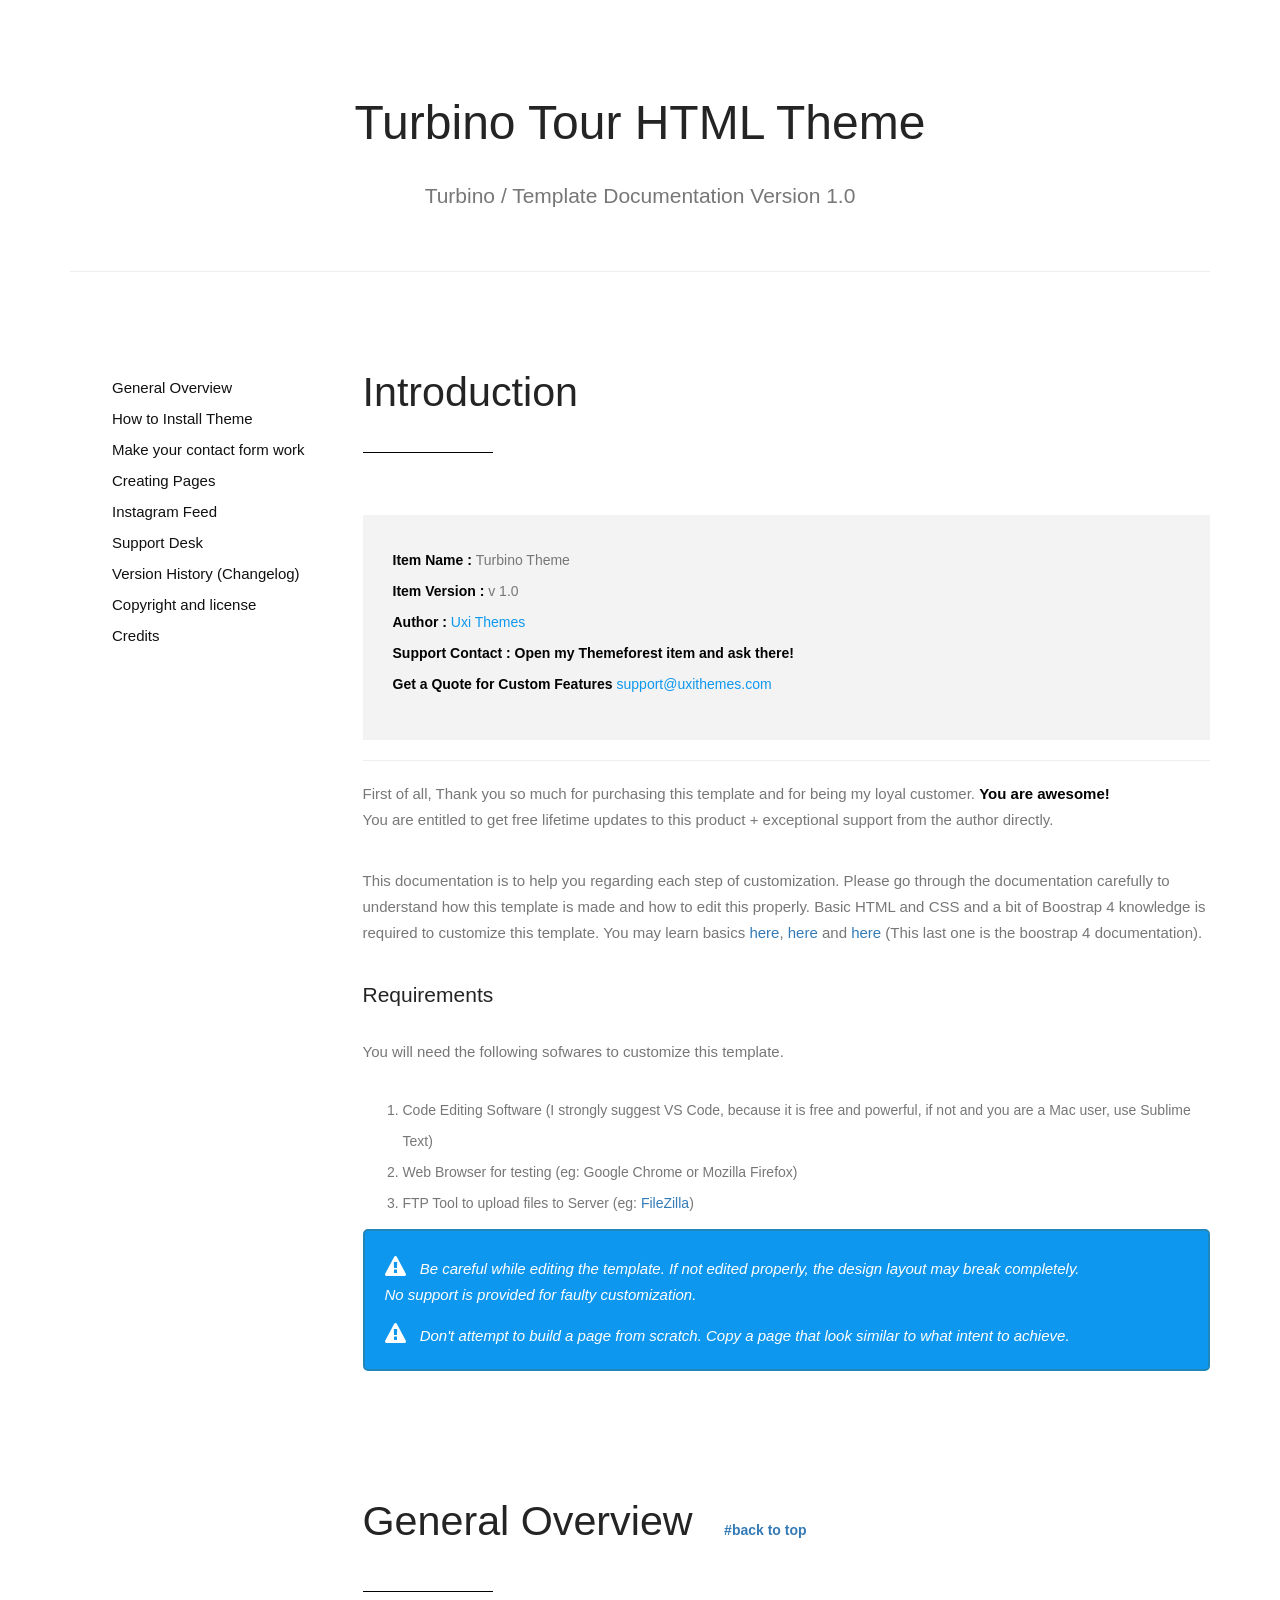
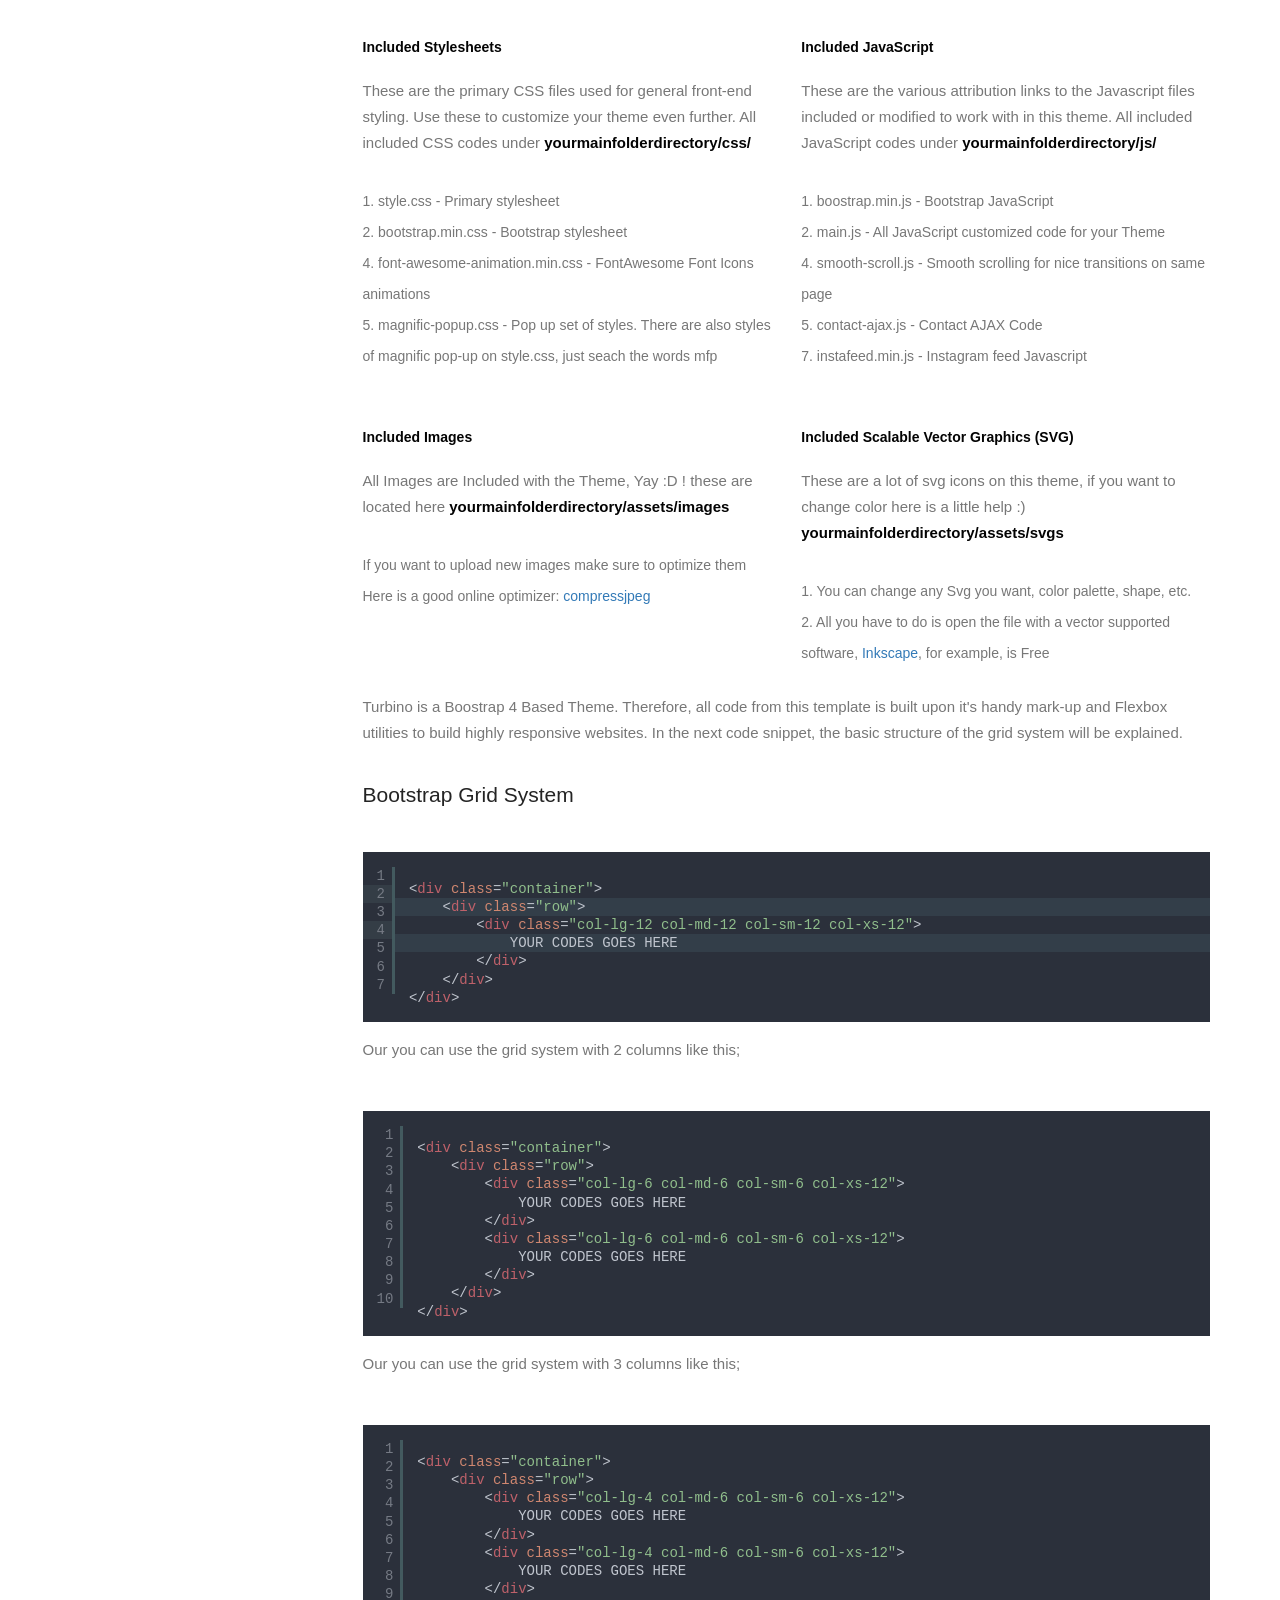
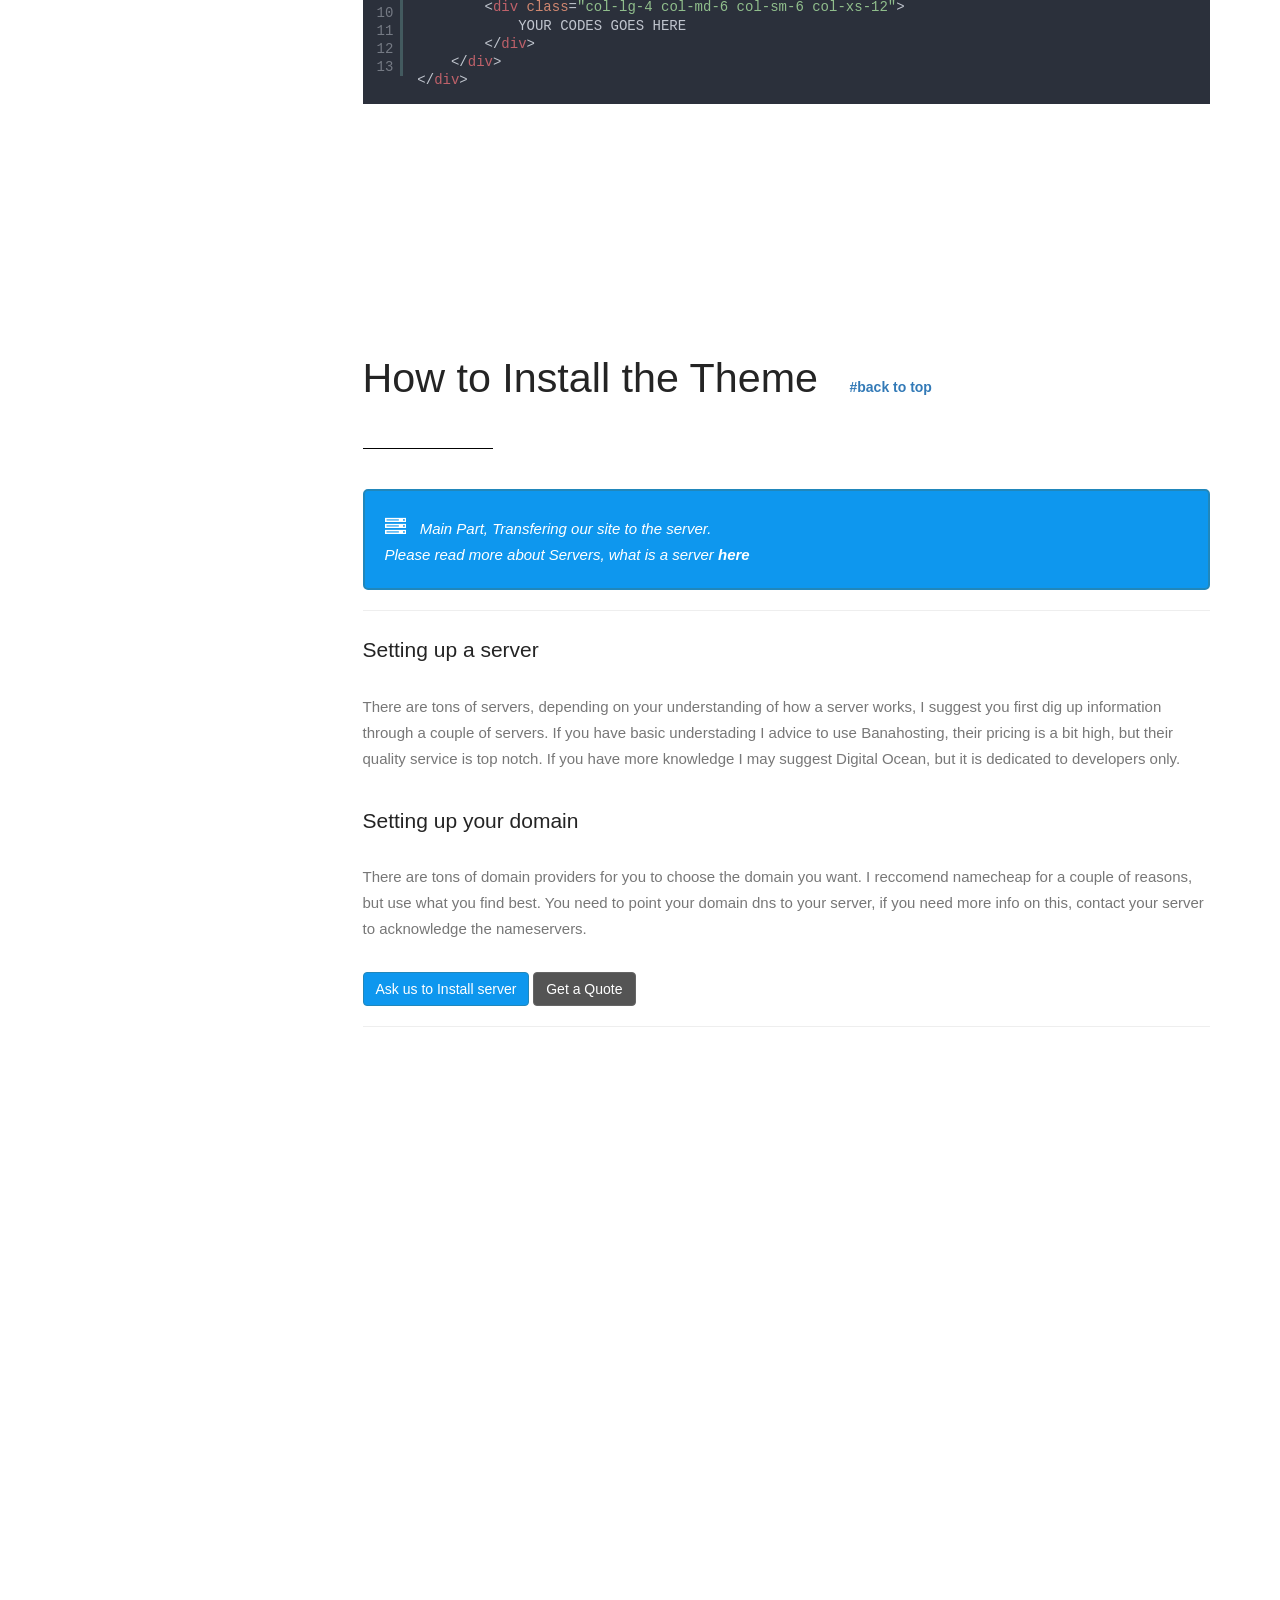
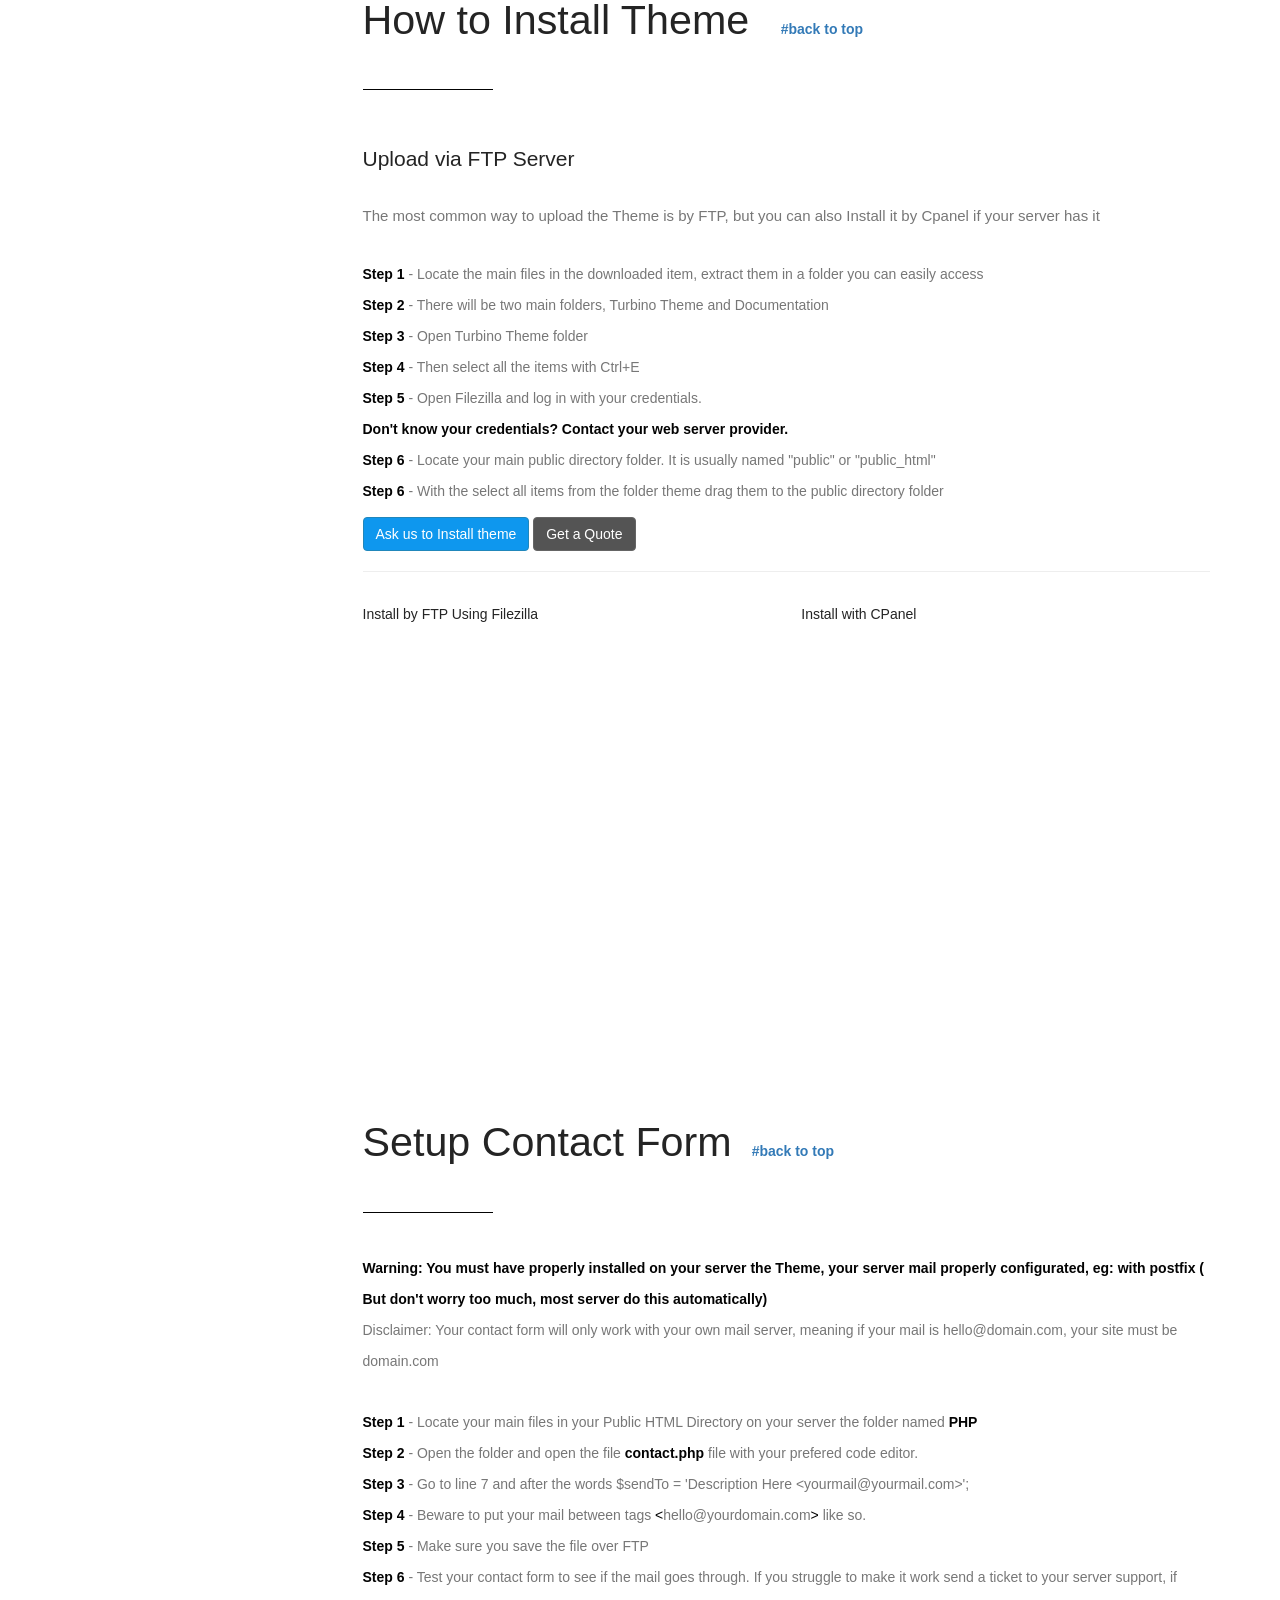
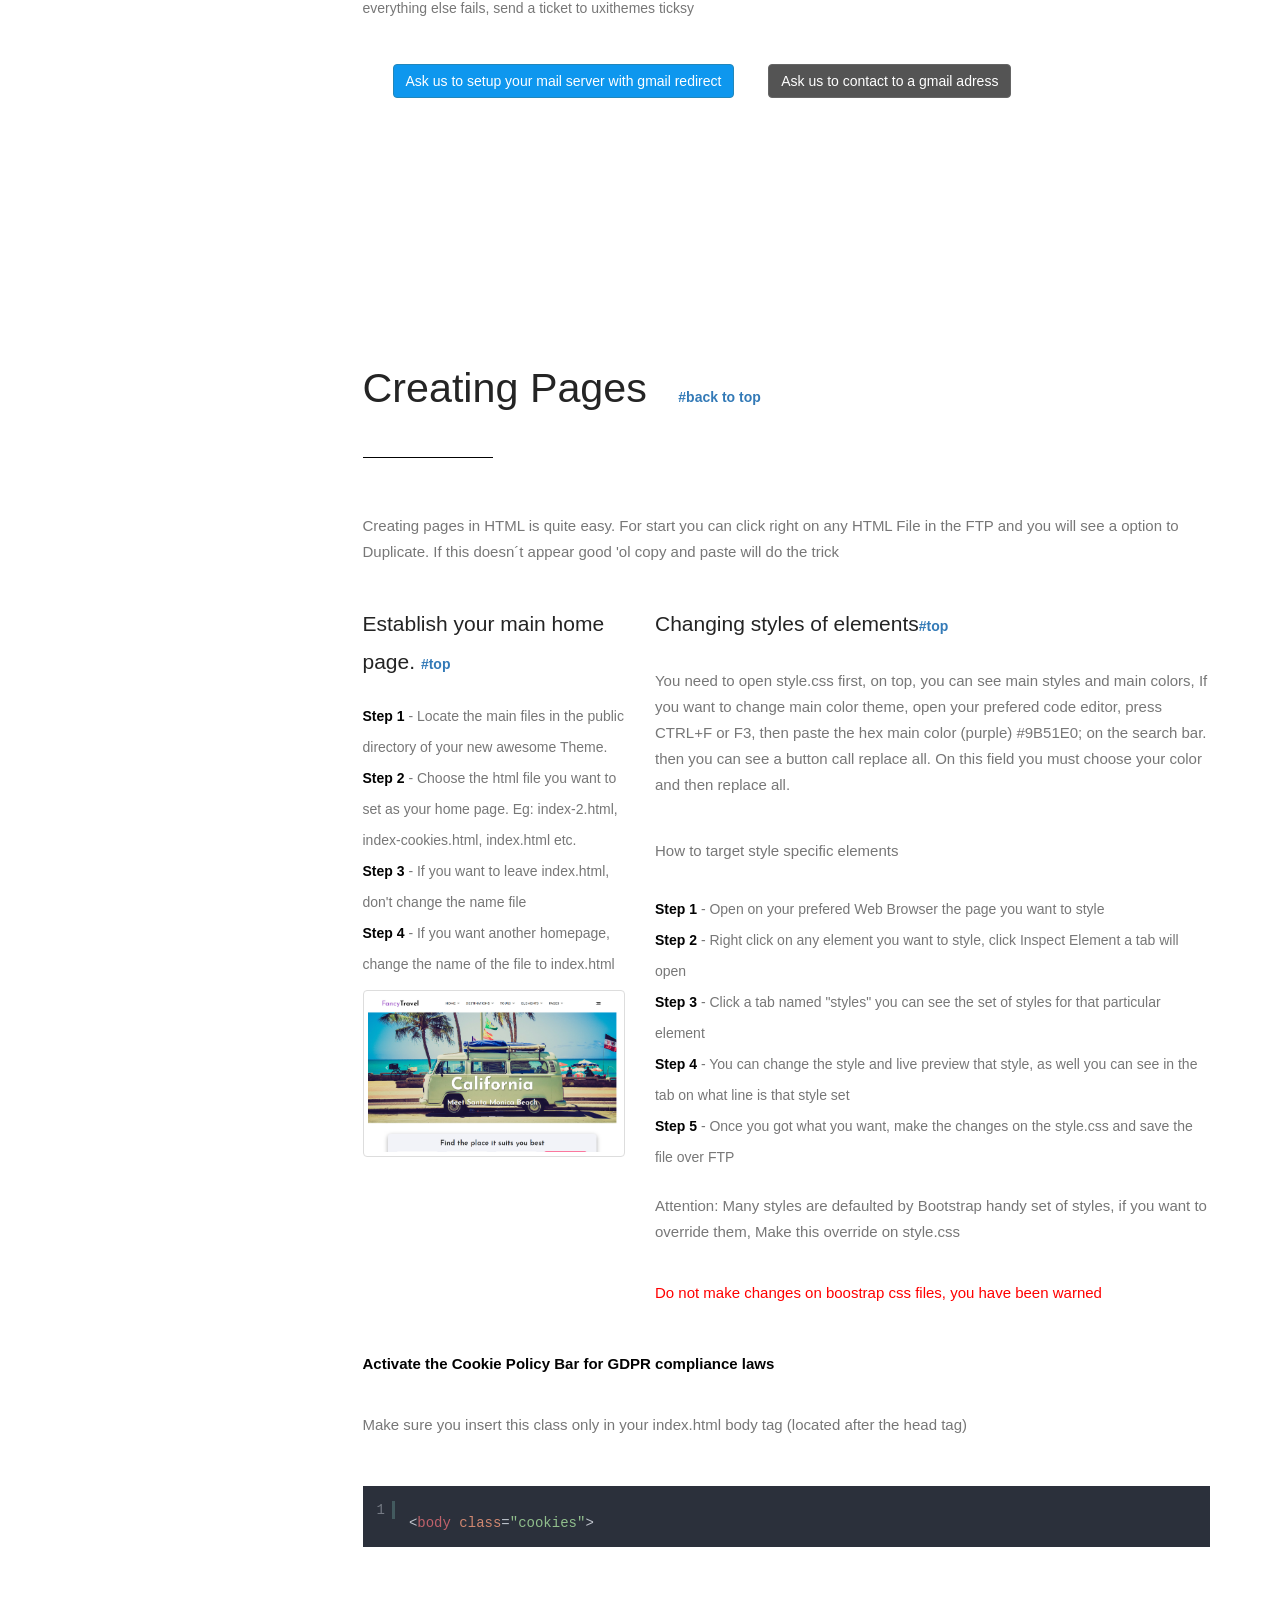
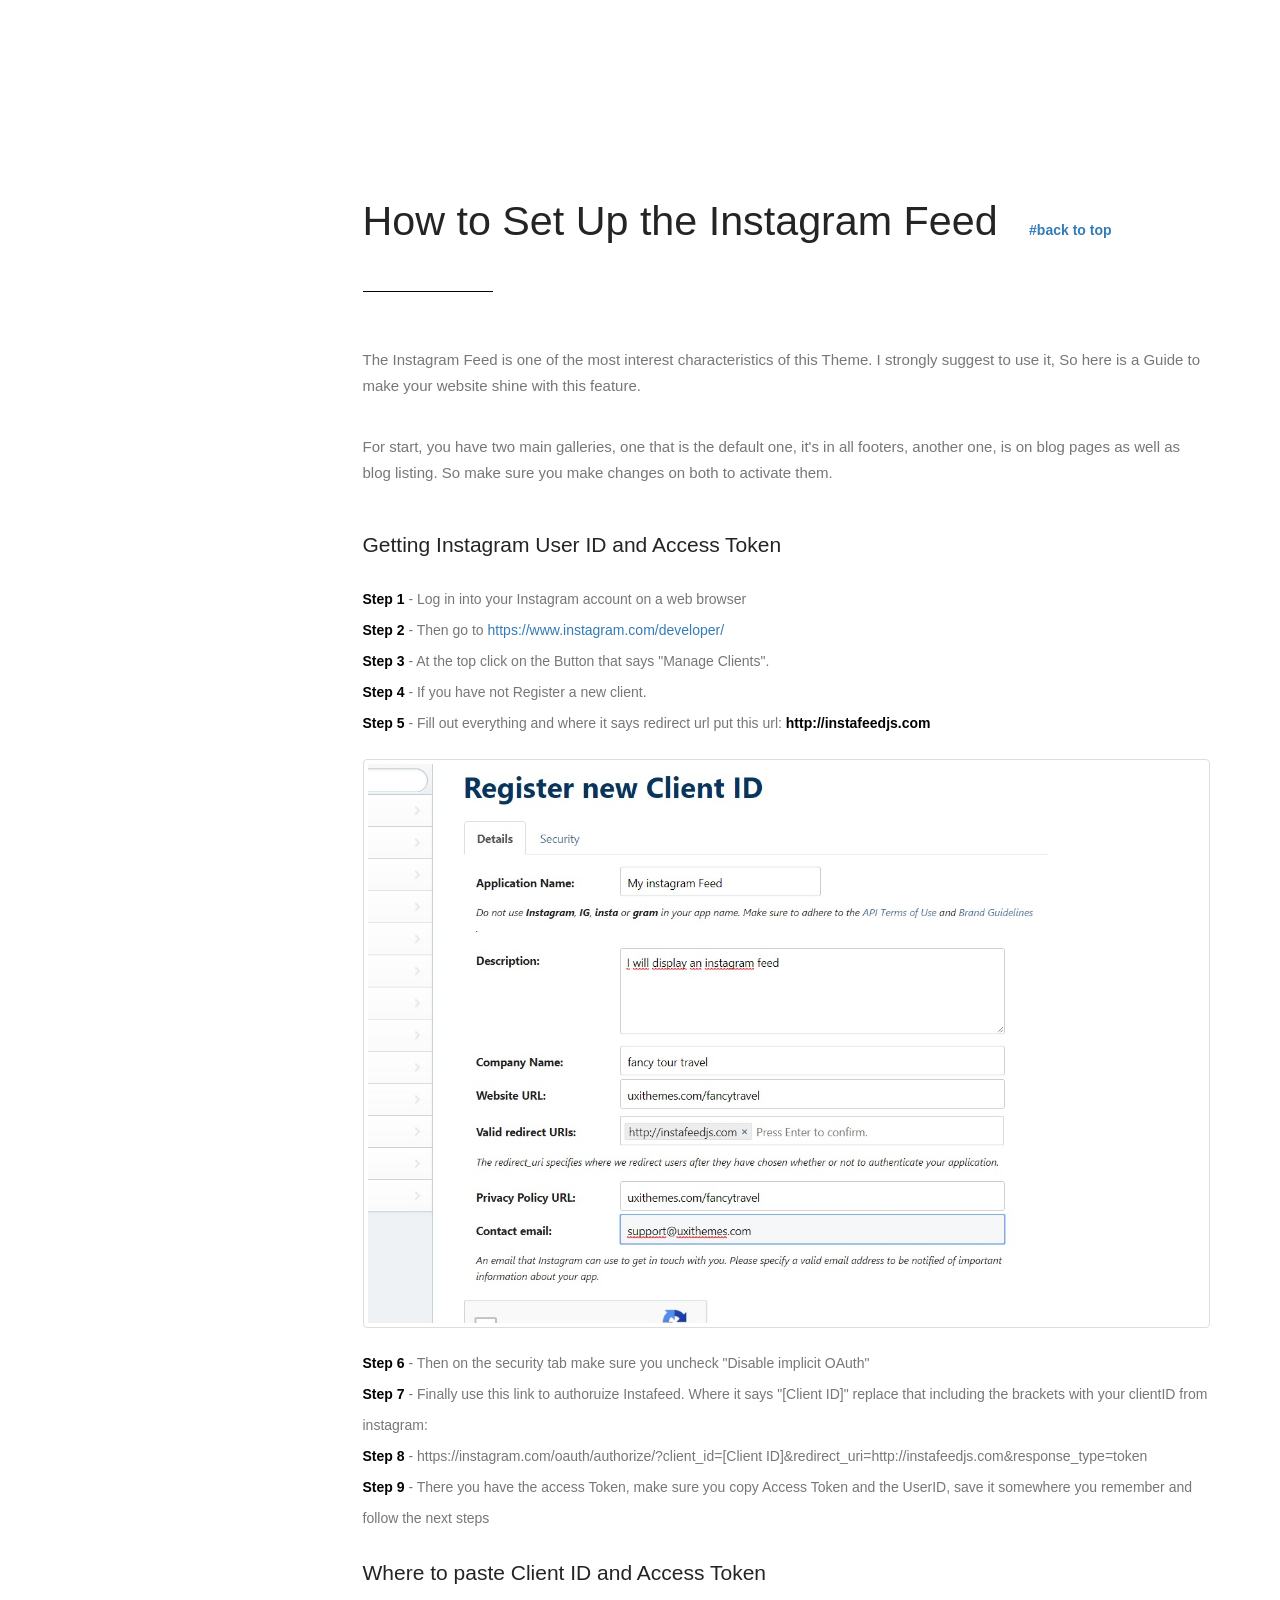
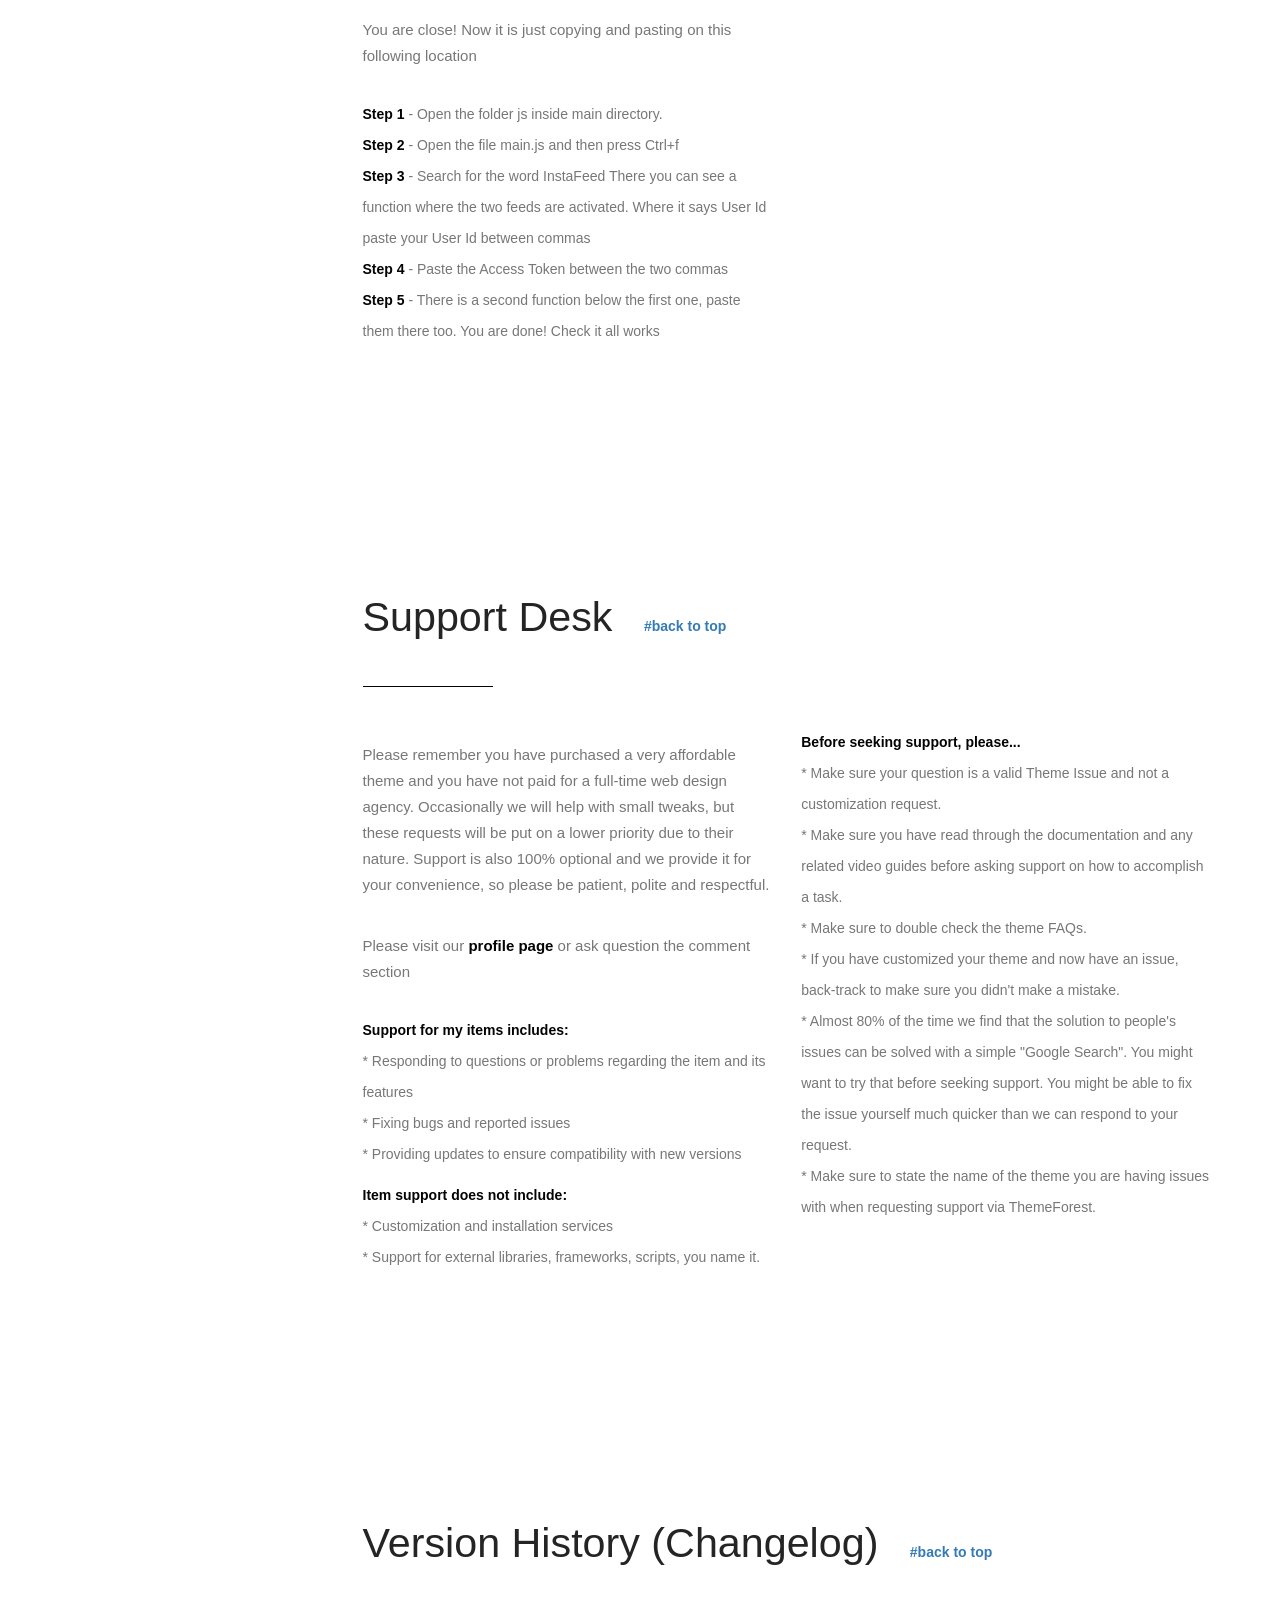
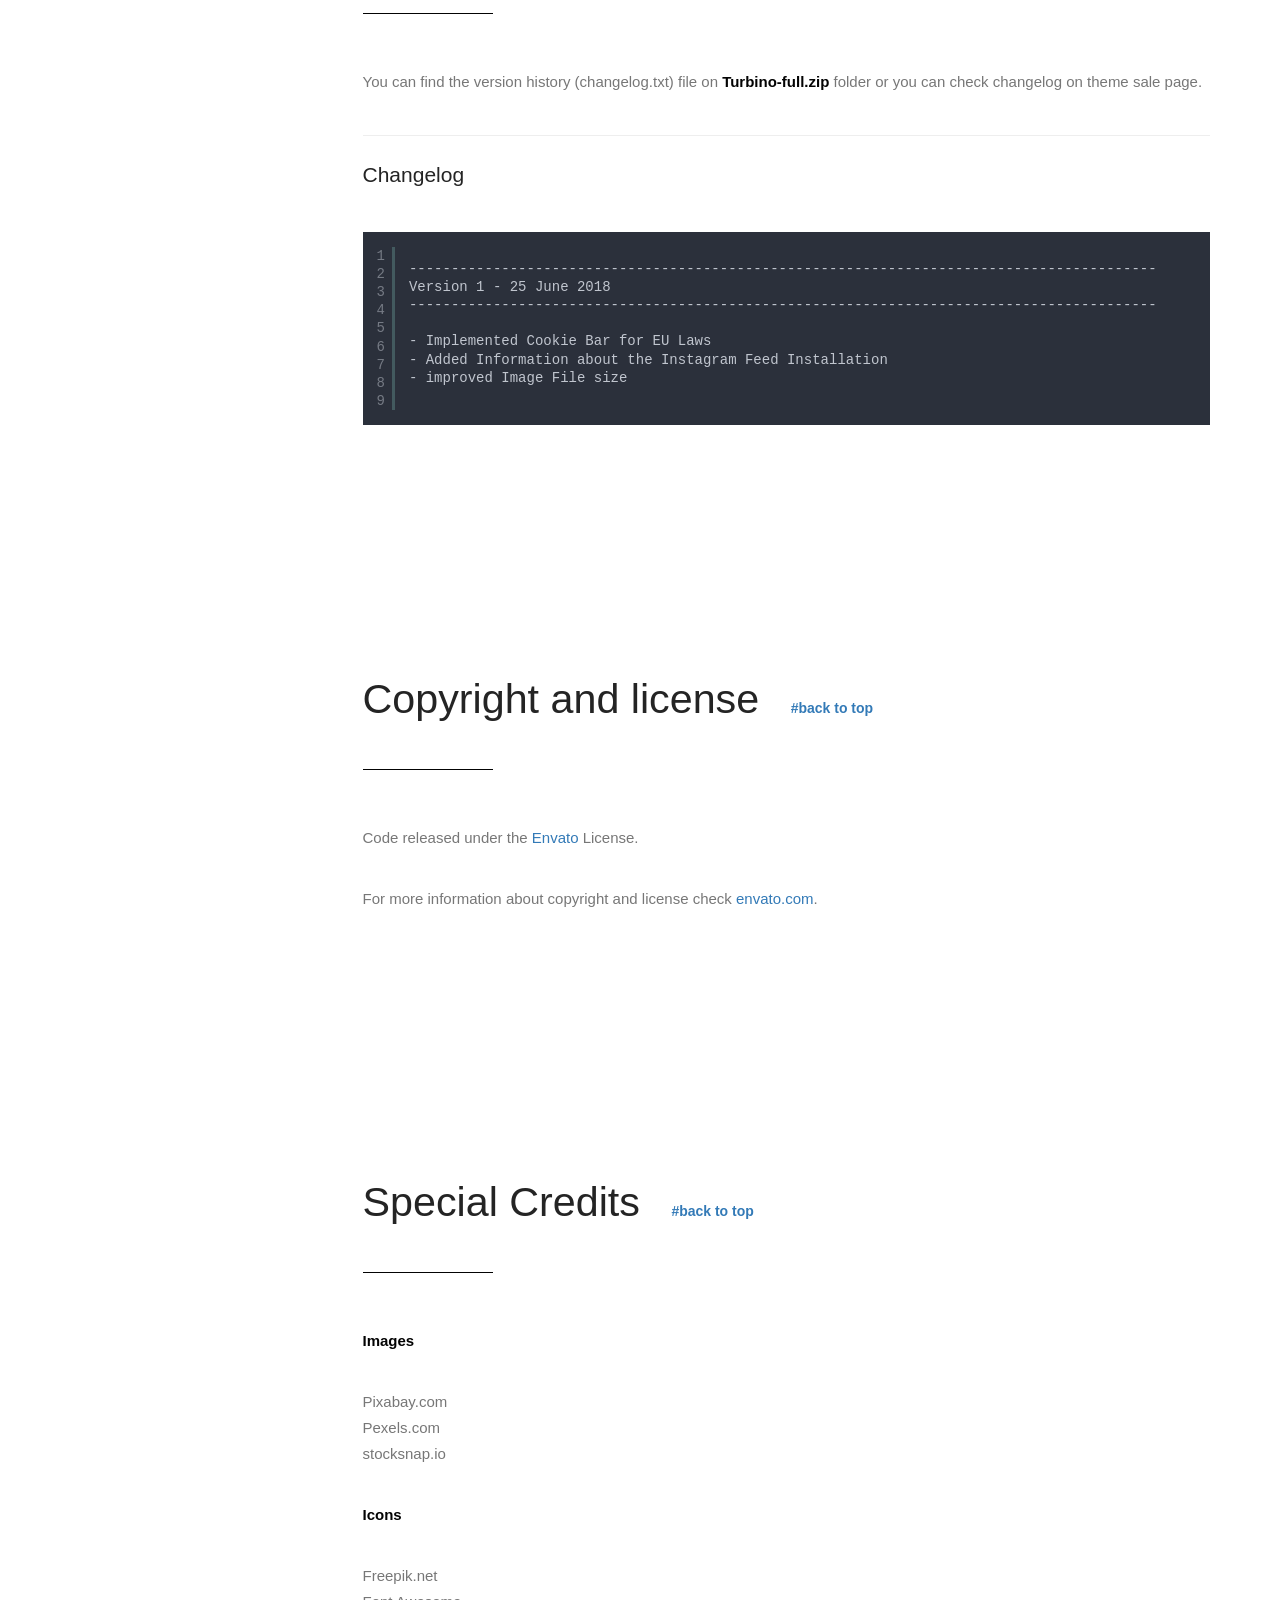
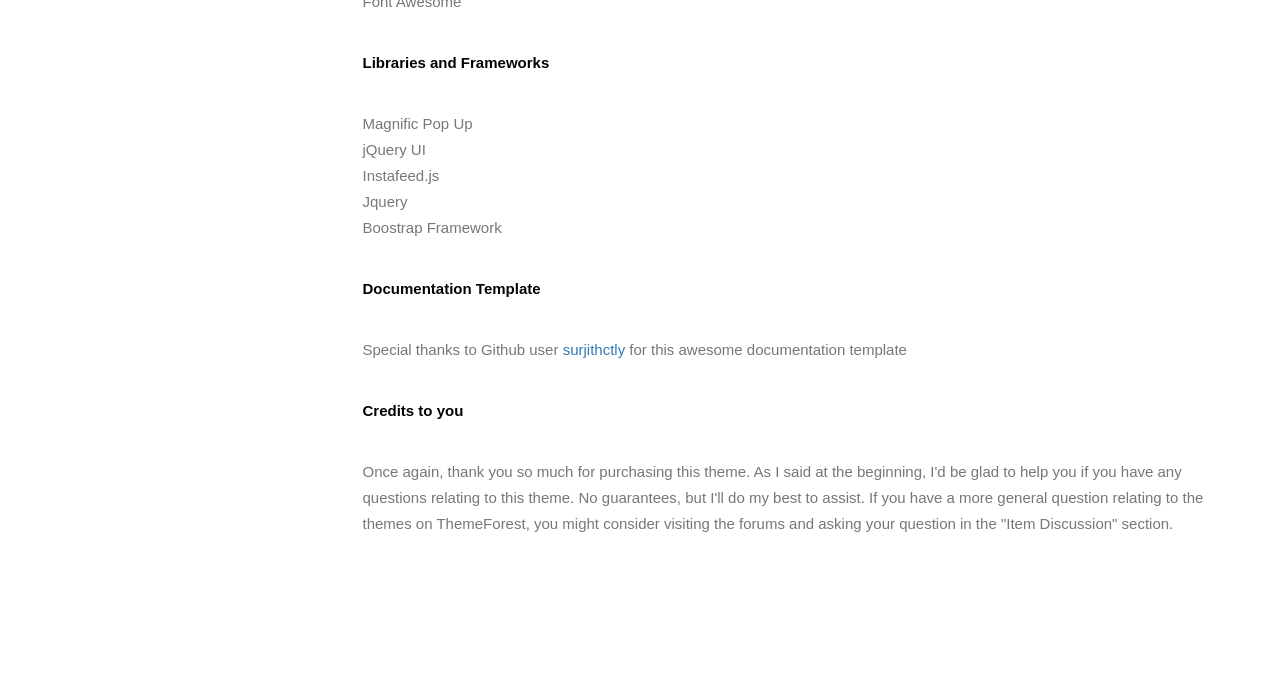
<file: Design/turbino-full/Documentation/index.html>
<!DOCTYPE html>
<!--[if lt IE 7 ]><html class="ie ie6" lang="en"> <![endif]-->
<!--[if IE 7 ]><html class="ie ie7" lang="en"> <![endif]-->
<!--[if IE 8 ]><html class="ie ie8" lang="en"> <![endif]-->
<!--[if (gte IE 9)|!(IE)]><!-->
<html lang="en">
<!--<![endif]-->

<head>

    <meta charset="utf-8">
    <meta http-equiv="X-UA-Compatible" content="IE=edge">
    <meta name="viewport" content="width=device-width, initial-scale=1, maximum-scale=1">
    <meta name="description" content="">
    <meta name="author" content="">
    <meta name="keywords" content="">

    <title>Turbino | Documentation by Uxi Themes</title>

    <link rel="shortcut icon" href="images/favicon.ico" type="image/x-icon">

    <link rel="stylesheet" type="text/css" href="fonts/font-awesome-4.3.0/css/font-awesome.min.css">
    <link rel="stylesheet" type="text/css" href="css/stroke.css">
    <link rel="stylesheet" type="text/css" href="css/bootstrap.css">
    <link rel="stylesheet" type="text/css" href="css/animate.css">
    <link rel="stylesheet" type="text/css" href="css/prettyPhoto.css">
    <link rel="stylesheet" type="text/css" href="css/style.css">

    <link rel="stylesheet" type="text/css" href="js/syntax-highlighter/styles/shCore.css" media="all">
    <link rel="stylesheet" type="text/css" href="js/syntax-highlighter/styles/shThemeRDark.css" media="all">

    <!-- CUSTOM -->
    <link rel="stylesheet" type="text/css" href="css/custom.css">

    <!-- HTML5 shim and Respond.js for IE8 support of HTML5 elements and media queries -->
    <!--[if lt IE 9]>
      <script src="https://oss.maxcdn.com/html5shiv/3.7.2/html5shiv.min.js"></script>
      <script src="https://oss.maxcdn.com/respond/1.4.2/respond.min.js"></script>
    <![endif]-->

</head>

<body>

    <div id="wrapper">

        <div class="container">

            <section id="top" class="section docs-heading">

                <div class="row">
                    <div class="col-md-12">
                        <div class="big-title text-center">
                            <h1>Turbino Tour HTML Theme</h1>
                            <p class="lead">Turbino / template documentation version 1.0</p>
                        </div>
                        <!-- end title -->
                    </div>
                    <!-- end 12 -->
                </div>
                <!-- end row -->

                <hr>

            </section>
            <!-- end section -->

            <div class="row">

                <div class="col-md-3">
                    <nav class="docs-sidebar" data-spy="affix" data-offset-top="300" data-offset-bottom="200" role="navigation">
                        <ul class="nav">
                            <li><a href="#line1">General Overview</a></li>
                            <li><a href="#line3">How to Install Theme</a></li>
                            <li><a href="#line4">Make your contact form work</a></li>
                            <li><a href="#line5">Creating Pages</a></li>
                            <li><a href="#line6">Instagram Feed</a></li>
                      
                            <li><a href="#line8">Support Desk</a></li>
                            <li><a href="#line10">Version History (Changelog)</a></li>
                            <li><a href="#line11">Copyright and license</a></li>
                            <li><a href="#line12">Credits</a></li>

                        </ul>
                    </nav >
                </div>
                <div class="col-md-9">
                    <section class="welcome">

                        <div class="row">
                            <div class="col-md-12 left-align">
                                <h2 class="dark-text">Introduction<hr></h2>
                                <div class="row">

                                    <div class="col-md-12 full">
                                        <div class="intro1">
                                            <ul>
                                                <li><strong>Item Name : </strong>Turbino Theme</li>
                                                <li><strong>Item Version : </strong> v 1.0</li>
                                                <li><strong>Author  : </strong> <a href="http://themeforest.net/user/UxiThemes" target="_blank">Uxi Themes</a></li>
                                                <li><strong>Support Contact : Open my Themeforest item and ask there!</strong></li>

                                                <li><strong>Get a Quote for Custom Features </strong> <a href="mailto:support@uxithemes.com" target="_blank">support@uxithemes.com</a></li>
                                            </ul>
                                        </div>

                                        <hr>
                                        <div>
                                            <p>First of all, Thank you so much for purchasing this template and for being my loyal customer.
                                                <strong>You are awesome!</strong>
                                                <br> You are entitled to get free lifetime updates to this product + exceptional support from the author directly.
                                            </p>

                                            <p>This documentation is to help you regarding each step of customization. Please go through the documentation carefully to understand how this template is
                                                 made and how to edit this properly. Basic HTML and CSS and a bit of Boostrap 4 knowledge is required to customize this template. You may learn basics 
                                                 <a href="http://www.w3schools.com/" target="_blank">here</a>, <a href="https://developer.mozilla.org/" target="_blank">here</a> and <a href="https://getbootstrap.com/docs/4.1/getting-started/introduction/" target="_blank">here</a> (This last one is the boostrap 4 documentation). </p>

                                            <h4>Requirements</h4>
                                            <p>You will need the following sofwares to customize this template.</p>
                                            <ol>
                                                <li>Code Editing Software (I strongly suggest VS Code, because it is free and powerful, if not and you are a Mac user, use Sublime Text)</li>
                                                <li>Web Browser for testing (eg: Google Chrome or Mozilla Firefox)</li>
                                                <li>FTP Tool to upload files to Server (eg: <a href="https://filezilla-project.org/download.php?type=client" target="_blank">FileZilla</a>) </li>
                                            </ol>
                                            <div class="intro2 clearfix">
                                                <p><i class="fa fa-exclamation-triangle"></i> Be careful while editing the template. If not edited properly, the design layout may break completely.
                                                    <br> No support is provided for faulty customization.
                                                </p>
                                                <p><i class="fa fa-exclamation-triangle"></i> Don't attempt to build a page from scratch. Copy a page that look similar to what intent to achieve.
                                                </p>
                                            </div>

                                        </div>
                                    </div>

                                </div>
                                <!-- end row -->
                            </div>
                        </div>
                    </section>

                    <section id="line1" class="section">

                        <div class="row">
                            <div class="col-md-12 left-align">
                                <h2 class="dark-text">General Overview <a href="#top">#back to top</a><hr></h2>
                            </div>
                            <!-- end col -->
                        </div>
                        <!-- end row -->
                        <div class="row">
                                <div class="col-md-6">
                                    <strong>Included Stylesheets</strong>
    
                                    <p>These are the primary CSS files used for general front-end styling. Use these to customize your theme even further. All included CSS codes under <strong>yourmainfolderdirectory/css/</strong></p>
    
                                    <ul>
                                        <li>1. style.css - Primary stylesheet</li>
                                        <li>2. bootstrap.min.css - Bootstrap stylesheet</li>
                                        <li>4. font-awesome-animation.min.css - FontAwesome Font Icons animations</li>
                                        <li>5. magnific-popup.css - Pop up set of styles. There are also styles of magnific pop-up on style.css, just seach the words mfp</li>
                            
                                    </ul>
    
                                </div>
    
                                <div class="col-md-6">
                                    <strong>Included JavaScript</strong>
    
                                    <p>These are the various attribution links to the Javascript files included or modified to work with in this theme. All included JavaScript codes under <strong>yourmainfolderdirectory/js/</strong></p>
    
                                    <ul>
                                        <li>1. boostrap.min.js - Bootstrap JavaScript</li>
                                        <li>2. main.js - All JavaScript customized code for your Theme</li>
                                        <li>4. smooth-scroll.js - Smooth scrolling for nice transitions on same page</li>
                                        <li>5. contact-ajax.js - Contact AJAX Code</li>
                                        <li>7. instafeed.min.js - Instagram feed Javascript</li>
                                       
                                    </ul>
                                </div>
                            </div>

                            <div class="row" style="margin-top:40px;">
                                    <div class="col-md-6">
                                        <strong>Included Images</strong>
        
                                        <p>All Images are Included with the Theme, Yay :D ! these are located here <strong>yourmainfolderdirectory/assets/images</strong></p>
        
                                        <ul>
                                            <li>If you want to upload new images make sure to optimize them</li>
                                            <li>Here is a good online optimizer: <a target="_blank" href="http://compressjpeg.com/">compressjpeg</a></li>
                                            <li></li>
                                        </ul>
        
                                    </div>
        
                                    <div class="col-md-6">
                                        <strong>Included Scalable Vector Graphics (SVG) </strong>
        
                                        <p>These are a lot of svg icons on this theme, if you want to change color here is a little help :) <strong>yourmainfolderdirectory/assets/svgs</strong></p>
        
                                        <ul>
                                            <li>1. You can change any Svg you want, color palette, shape, etc.</li>
                                            <li>2. All you have to do is open the file with a vector supported software, <a target="_blank" href="https://inkscape.org/en/release/0.92.3/">Inkscape</a>, for example, is Free</li>
                                            <li></li>
                              
                                           
                                        </ul>
                                    </div>
                                </div>
                            <!-- end row -->
                        <div class="row">
                            <div class="col-md-12">
                                <p>Turbino is a Boostrap 4 Based Theme. Therefore, all code from this template is built upon it's handy mark-up and Flexbox utilities to build
                                     highly responsive websites. In the next code snippet, the basic structure of the grid system will be explained.
                                </p>

                                <h4>Bootstrap Grid System</h4>

                                <pre class="brush: html; highlight: [2,4]">
                            <div class="container">
                                <div class="row">
                                    <div class="col-lg-12 col-md-12 col-sm-12 col-xs-12">
                                        YOUR CODES GOES HERE
                                    </div>
                                </div>
                            </div></pre>

                                <p>Our you can use the grid system with 2 columns like this;</p>

                                <pre class="brush: html">
                            <div class="container">
                                <div class="row">
                                    <div class="col-lg-6 col-md-6 col-sm-6 col-xs-12">
                                        YOUR CODES GOES HERE
                                    </div>
                                    <div class="col-lg-6 col-md-6 col-sm-6 col-xs-12">
                                        YOUR CODES GOES HERE
                                    </div>
                                </div>
                            </div>
                         </pre>

                                <p>Our you can use the grid system with 3 columns like this;</p>

                                <pre class="brush: html">
                            <div class="container">
                                <div class="row">
                                    <div class="col-lg-4 col-md-6 col-sm-6 col-xs-12">
                                        YOUR CODES GOES HERE
                                    </div>
                                    <div class="col-lg-4 col-md-6 col-sm-6 col-xs-12">
                                        YOUR CODES GOES HERE
                                    </div>
                                    <div class="col-lg-4 col-md-6 col-sm-6 col-xs-12">
                                        YOUR CODES GOES HERE
                                    </div>
                                </div>
                            </div>
                         </pre>
                            </div>
                            <!-- end col -->
                        </div>
                        <!-- end row -->

                    </section>
                    <!-- end section -->

                    <section id="line2" class="section">

                        <div class="row">
                            <div class="col-md-12 left-align">
                                <h2 class="dark-text">How to Install the Theme <a href="#top">#back to top</a><hr></h2>
                            </div>
                            <!-- end col -->
                        </div>
                        <!-- end row -->

                        <div class="intro2 clearfix">
                            <p><i class="fa fa-server"></i> Main Part, Transfering our site to the server.
                                <br> Please read more about Servers, what is a server <a target="_blank" href="https://developer.mozilla.org/en-US/docs/Learn/Common_questions/What_is_a_web_server">here</a> </p>
                        </div>

                        <hr>

                        <h4>Setting up a server </h4>

                        <p>There are tons of servers, depending on your understanding of how a server works, I suggest you first dig up information through a couple of servers.
                            If you have basic understading I advice to use Banahosting, their pricing is a bit high, but their quality service is top notch.
                            If you have more knowledge I may suggest Digital Ocean, but it is dedicated to developers only. 
                        </p>


                        <h4>Setting up your domain </h4>

                        <p>There are tons of domain providers for you to choose the domain you want. I reccomend namecheap for a couple of reasons, but use what you find best. 
                            You need to point your domain dns to your server, if you need more info on this, contact your server to acknowledge the nameservers.
                        </p>

                        <a href="http://themeforest.net/user/UxiThemes" class="btn btn-primary">Ask us to Install server</a> <a href="http://themeforest.net/user/UxiThemes" class="btn btn-info">Get a Quote</a>
                        <hr>
                        <div class="row">
                            <div class="col-md-8 col-md-offset-2">
                                <div class="media">
                                    <iframe width="560" height="315" src="https://www.youtube.com/embed/X9CtdDePMrI" frameborder="0" allow="autoplay; encrypted-media" allowfullscreen></iframe>                                </div>
                            </div>

                        </div>

                    </section>
                    <!-- end section -->

                    <section id="line3" class="section">

                        <div class="row">
                            <div class="col-md-12 left-align">
                                <h2 class="dark-text">How to Install Theme <a href="#top">#back to top</a><hr></h2>
                            </div>
                            <!-- end col -->
                        </div>
                        <!-- end row -->

                        <h4>Upload via FTP Server</h4>

                        <p>The most common way to upload the Theme is by FTP, but you can also Install it by Cpanel if your server has it</p>

                        <ul>
                            <li><strong>Step 1</strong> - Locate the main files in the downloaded item, extract them in a folder you can easily access  </li>
                            <li><strong>Step 2</strong> - There will be two main folders, Turbino Theme and Documentation</li>
                            <li><strong>Step 3</strong> - Open Turbino Theme folder</li>
                            <li><strong>Step 4</strong> - Then  select all the items with Ctrl+E </li>

                            <li><strong>Step 5</strong> - Open Filezilla and log in with your credentials. </li>
                            <li><strong>Don't know your credentials? Contact your web server provider.</strong>  </li>
                            <li><strong>Step 6</strong> - Locate your main public directory folder. It is usually named "public" or "public_html" </li>

                            <li><strong>Step 6</strong> - With the select all items from the folder theme drag them to the public directory folder</li>



                        </ul>

                        <a href="http://themeforest.net/user/UxiThemes" class="btn btn-primary">Ask us to Install theme</a> <a href="http://themeforest.net/user/UxiThemes" class="btn btn-info">Get a Quote</a>
                        <hr>
                        <div class="row">
                            <div class="col-md-6">
                                <h6 class="mb-2">Install by FTP Using Filezilla</h6>
                                <div class="media">
                                    <iframe width="560" height="315" src="https://www.youtube.com/embed/y4mBKXwjaq0" frameborder="0" allow="autoplay; encrypted-media" allowfullscreen></iframe>
                                </div>

                            </div>
                            <div class="col-md-6">
                                <h6 class="mb-2">Install with CPanel</h6>
                                <div class="media">
                                    <iframe width="560" height="315" src="https://www.youtube.com/embed/XUmfXTnFMuw" frameborder="0" allow="autoplay; encrypted-media" allowfullscreen></iframe>  
                                </div>
                            </div>
                        </div>

                    </section>
                    <!-- end section -->
                    <section id="line4" class="section">

                        <div class="row">
                            <div class="col-md-12 left-align">
                                <h2 class="dark-text">Setup Contact Form<a href="#top">#back to top</a><hr></h2>
                            </div>
                            <!-- end col -->
                        </div>
                        <!-- end row -->

                        <div class="row">

                            <div class="col-md-12">
                                    <ul>
                                    <li><strong>Warning: You must have properly installed on your server the Theme, your server mail properly configurated, eg: with postfix ( But don't worry too much, most server do this automatically)</strong><br>
                                    Disclaimer: Your contact form will only work with your own mail server, meaning if your mail is hello@domain.com, your site must be domain.com
                                    </li> 

                                    <li style="margin-top:30px;"><strong>Step 1</strong> - Locate your main files in your Public HTML Directory on your server the folder named <strong>PHP</strong></li>
                                    <li><strong>Step 2</strong> - Open the folder and open the file <strong>contact.php</strong> file with your prefered code editor.</li>
                                    <li><strong>Step 3</strong> - Go to line 7 and after the words $sendTo = 'Description Here &lt;yourmail@yourmail.com&gt;';</li>
                                    <li><strong>Step 4</strong> - Beware to put your mail between tags <span style="color:black">&lt;</span>hello@yourdomain.com<span style="color:black">&gt;</span> like so.</li>
                                    <li><strong>Step 5</strong> - Make sure you save the file over FTP</li>
                                    <li><strong>Step 6</strong> - Test your contact form to see if the mail goes through. If you struggle to make it work send a ticket to your server support, if everything else fails,
                                        send a ticket to uxithemes ticksy</li>
                                    </ul>


                                <a href="http://themeforest.net/user/UxiThemes" class="btn btn-primary" style="margin: 30px;">Ask us to setup your mail server with gmail redirect</a> <a href="http://themeforest.net/user/UxiThemes" class="btn btn-info ">Ask us to contact to a gmail adress </a>

                            </div>

                 

                        </div>
                        <!-- end row -->

                    </section>
                        <!-- end section -->
            

                    <section id="line5" class="section">

                        <div class="row">
                            <div class="col-md-12 left-align">
                                <h2 class="dark-text">Creating Pages <a href="#top">#back to top</a><hr></h2>
                            </div>
                            <!-- end col -->
                        </div>
                        <!-- end row -->

                        <div class="row">

                            <div class="col-md-12">
                                <p>Creating pages in HTML is quite easy. For start you can click right on any HTML File in the FTP and you will see a option to Duplicate. If this doesn´t appear good 'ol copy and paste will do the trick</p>
                            </div>

                            <div class="col-md-4">
                                <h4 id="line5_1">Establish your main home page. <a href="#top">#top</a></h4>
                                <ul>
                                    <li><strong>Step 1</strong> - Locate the main files in the public directory of your new awesome Theme.  </li>
                                    <li><strong>Step 2</strong> - Choose the html file you want to set as your home page. Eg: index-2.html, index-cookies.html, index.html etc.</li>
                                    <li><strong>Step 3</strong> - If you want to leave index.html, don't change the name file</li>
                                    <li><strong>Step 4</strong> - If you want another homepage, change the name of the file to index.html</li>

                                </ul>
                                <a href="upload/thumbnail.png" data-rel="prettyPhoto"><img src="images/upload/homepage.jpg" alt="" class="img-responsive img-thumbnail"></a>

                            </div>


                            <!-- end col -->

                            <div class="col-md-8">
                                <h4 id="line5_2">Changing styles of elements<a href="#top">#top</a></h4>
                                <p>You need to open style.css first, on top, you can see main styles and main colors, If you want to change main color theme, open your prefered
                                    code editor, press CTRL+F or F3, then paste the hex main color (purple) #9B51E0; on the search bar. then you can see a button call replace all.
                                    On this field you must choose your color and then replace all. 
                                </p>
                                <p style="margin-top:20px;">How to target style specific elements</p>

                                <ul>
                                    <li><strong>Step 1</strong> - Open on your prefered Web Browser the page you want to style</li>
                                    <li><strong>Step 2</strong> - Right click on any element you want to style, click Inspect Element a tab will open </li>
                                    <li><strong>Step 3</strong> - Click a tab named "styles" you can see the set of styles for that particular element</li>
                                    <li><strong>Step 4</strong> - You can change the style and live preview that style, as well you can see in the tab on what line is that style set</li>
                                    <li><strong>Step 5</strong> - Once you got what you want, make the changes on the style.css and save the file over FTP</li>
                                </ul>
 
                                <p style="margin-top:20px;">Attention: Many styles are defaulted by Bootstrap handy set of styles, if you want to override them, Make
                                    this override on style.css
                                </p>
                                <p style="color:red">Do not make changes on boostrap css files, you have been warned </p>

                            </div>
                            <!-- end col -->
                            <div class="col-md-12">

                                <p><strong>Activate the Cookie Policy Bar for GDPR compliance laws</strong></p>

                                <p>Make sure you insert this class only in your index.html body tag (located after the head tag)</p>

                                    <pre class="brush: html">
                                           &lt;body class="cookies"&gt;



                                          </pre>


                            </div>

                        </div>
                        <!-- end row -->

                    </section>
                    <!-- end section -->

                    <section id="line6" class="section">

                        <div class="row">
                            <div class="col-md-12 left-align">
                                <h2 class="dark-text">How to Set Up the Instagram Feed <a href="#top">#back to top</a><hr></h2>
                            </div>
                            <!-- end col -->
                        </div>
                        <!-- end row -->

                        <div class="row">

                            <div class="col-md-12">
                                <p>The Instagram Feed is one of the most interest characteristics of this Theme. I strongly suggest to use it,
                                    So here is a Guide to make your website shine with this feature.
                                </p>
                                <p>For start, you have two main galleries, one that is the default one, it's in all footers, another one, 
                                    is on blog pages as well as blog listing. So make sure you make changes on both to activate them.
                                    </p>
                            </div>

                            <div class="col-md-12">
                                <h4>Getting Instagram User ID and Access Token</h4>
                                <ul>
                                    <li><strong>Step 1</strong> - Log in into your Instagram account on a web browser</li>
                                    <li><strong>Step 2</strong> - Then go to<a href="https://www.instagram.com/developer/
                                        ">  https://www.instagram.com/developer/</a>
                                    </li>
                                    <li><strong>Step 3</strong> - At the top click on the Button that says "Manage Clients". </li>
                                    <li><strong>Step 4</strong> - If you have not Register a new client.   </li>
                                    <li style="margin-bottom:20px;"><strong>Step 5</strong> - Fill out everything and where it says redirect url put this url: <strong>http://instafeedjs.com</strong> </li>
                                    <a href="images/upload/instagramfeed.jpg" data-rel="prettyPhoto"><img src="images/upload/instagramfeed.jpg" alt="" class="img-responsive img-thumbnail"></a>
                                    <li style="margin-top:20px;"><strong>Step 6</strong> - Then on the security tab make sure you uncheck "Disable implicit OAuth" </li>
                                    <li ><strong>Step 7</strong> - Finally use this link to authoruize Instafeed. Where it says "[Client ID]" replace that including the brackets with your clientID from instagram: </li>
                                    <li ><strong>Step 8</strong> - https://instagram.com/oauth/authorize/?client_id=[Client ID]&redirect_uri=http://instafeedjs.com&response_type=token </li>
                                    <li ><strong>Step 9</strong> - There you have the access Token, make sure you copy Access Token and the UserID, save it somewhere you remember and follow the next steps</li>


                                </ul>
                            </div>
                            <!-- end col -->

                            <div class="col-md-6">
                                <h4>Where to paste Client ID and Access Token</h4>
                                <p>You are close! Now it is just copying and pasting on this following location</p>
                                <ul>
                                    <li><strong>Step 1</strong> - Open the folder js inside main directory.</li>
                                    <li><strong>Step 2</strong> - Open the file main.js and then press Ctrl+f</li>
                                    <li><strong>Step 3</strong> - Search for the word InstaFeed There you can see a function where the two feeds are activated. Where it says User Id paste your User Id between commas</li>
                                    <li><strong>Step 4</strong> - Paste the Access Token between the two commas</li>
                                    <li><strong>Step 5</strong> - There is a second function below the first one, paste them there too. You are done! Check it all works</li>

                                </ul>
                            </div>
                            <!-- end col -->

                        </div>
                        <!-- end row -->

                    </section>
                    <!-- end section -->


                    <section id="line8" class="section">

                        <div class="row">
                            <div class="col-md-12 left-align">
                                <h2 class="dark-text">Support Desk <a href="#top">#back to top</a><hr></h2>
                            </div>
                            <!-- end col -->
                        </div>
                        <!-- end row -->

                        <div class="row">
                            <div class="col-md-6">
                                <p>Please remember you have purchased a very affordable theme and you have not paid for a full-time web design agency. Occasionally we will help with small tweaks, but these requests will be put on a lower priority due to their nature. Support is also 100% optional and we provide it for your convenience, so please be patient, polite and respectful.</p>

                                <p>Please visit our <a href="http://themeforest.net/user/uxithemes"><strong>profile page</strong></a> or ask question the comment section</p>

                                <strong>Support for my items includes:</strong>
                                <ul>
                                    <li>* Responding to questions or problems regarding the item and its features</li>
                                    <li>* Fixing bugs and reported issues</li>
                                    <li>* Providing updates to ensure compatibility with new  versions</li>
                                </ul>
                                <strong>Item support does not include:</strong>
                                <ul>
                                    <li>* Customization and installation services</li>
                                    <li>* Support for external libraries, frameworks, scripts, you name it.</li>
                                </ul>

                            </div>

                            <div class="col-md-6">
                                <strong>Before seeking support, please...</strong>
                                <ul>
                                    <li>* Make sure your question is a valid Theme Issue and not a customization request.</li>
                                    <li>* Make sure you have read through the documentation and any related video guides before asking support on how to accomplish a task.</li>
                                    <li>* Make sure to double check the theme FAQs.</li>
                                    <li>* If you have customized your theme and now have an issue, back-track to make sure you didn't make a mistake.</li>
                                    <li>* Almost 80% of the time we find that the solution to people's issues can be solved with a simple "Google Search". You might want to try that before seeking support. You might be able to fix the issue yourself much quicker than we can respond to your request.</li>
                                    <li>* Make sure to state the name of the theme you are having issues with when requesting support via ThemeForest.</li>
                                </ul>
                            </div>
                        </div>
                        <!-- end row -->

                    </section>
                    <!-- end section -->

          
                    <!-- end section -->

                    <section id="line10" class="section">

                        <div class="row">
                            <div class="col-md-12 left-align">
                                <h2 class="dark-text">Version History (Changelog) <a href="#top">#back to top</a><hr></h2>
                            </div>
                            <!-- end col -->
                        </div>
                        <!-- end row -->

                        <div class="row">
                            <div class="col-md-12">

                                <p>You can find the version history (changelog.txt) file on <strong>Turbino-full.zip</strong> folder or you can check changelog on theme sale page.</p>

                                <hr>

                                <h4>Changelog</h4>

                                <pre class="brush: html">

                                        -----------------------------------------------------------------------------------------
                                        Version 1 - 25 June 2018
                                        -----------------------------------------------------------------------------------------

                                        - Implemented Cookie Bar for EU Laws
                                        - Added Information about the Instagram Feed Installation
                                        - improved Image File size
                                   
                                    
                                      </pre>

                            </div>
                        </div>
                        <!-- end row -->

                    </section>
                    <!-- end section -->

                    <section id="line11" class="section">

                        <div class="row">
                            <div class="col-md-12 left-align">
                                <h2 class="dark-text">Copyright and license <a href="#top">#back to top</a><hr></h2>
                            </div>
                            <!-- end col -->
                        </div>
                        <!-- end row -->

                        <div class="row">
                            <div class="col-md-12">
                                
                                <p>Code released under the <a href="https://envato.com/" target="_blank">Envato</a> License.</p>                        
                                <p>For more information about copyright and license check <a href="https://envato.com/" target="_blank">envato.com</a>.</p>
                            
                            </div>
                        </div>
                        <!-- end row -->

                    </section>


                    <section id="line12" class="section">

                            <div class="row">
                                <div class="col-md-12 left-align">
                                    <h2 class="dark-text">Special Credits <a href="#top">#back to top</a><hr></h2>
                                </div>
                                <!-- end col -->
                            </div>
                            <!-- end row -->
    
                            <div class="row">
                                <div class="col-md-12">

                                    <p><strong>Images</strong></p>                        

                                    <p>Pixabay.com<br>Pexels.com<br>stocksnap.io</p>  

                                    <p><strong>Icons</strong></p>                        

                                    <p>Freepik.net<br>Font Awesome</p>

                                    
                                    <p><strong>Libraries and Frameworks</strong></p>

                                    <p>Magnific Pop Up<br>jQuery UI<br>Instafeed.js<br>Jquery<br>Boostrap Framework</p>  

                                    <p><strong>Documentation Template</strong></p>

                                    <p>Special thanks to Github user <a href="https://github.com/surjithctly">surjithctly</a> for this awesome documentation template</p>

                                    <p><strong>Credits to you</strong></p>                        

                                    <p>Once again, thank you so much for purchasing this theme. As I said at the beginning, I'd be glad to help you if you have any questions relating to this theme. No guarantees, but I'll do my best to assist. If you have a more general question relating to the themes on ThemeForest, you might consider visiting the forums and asking your question in the "Item Discussion" section.</p>

                                </div>
                            </div>
                            <!-- end row -->
    
                        </section>
                    <!-- end section -->
                </div>
                <!-- // end .col -->

            </div>
            <!-- // end .row -->

        </div>
        <!-- // end container -->

    </div>
    <!-- end wrapper -->

    <script src="js/jquery.min.js"></script>
    <script src="js/bootstrap.min.js"></script>
    <script src="js/retina.js"></script>
    <script src="js/jquery.fitvids.js"></script>
    <script src="js/wow.js"></script>
    <script src="js/jquery.prettyPhoto.js"></script>

    <!-- CUSTOM PLUGINS -->
    <script src="js/custom.js"></script>
    <script src="js/main.js"></script>

    <script src="js/syntax-highlighter/scripts/shCore.js"></script>
    <script src="js/syntax-highlighter/scripts/shBrushXml.js"></script>
    <script src="js/syntax-highlighter/scripts/shBrushCss.js"></script>
    <script src="js/syntax-highlighter/scripts/shBrushJScript.js"></script>

</body>

</html>
</file>
<file: Design/turbino-full/Documentation/css/stroke.css>
@font-face {
	font-family: 'Stroke-Gap-Icons';
	src: url('../fonts/Stroke-Gap-Icons.eot');
	src: url('../fonts/Stroke-Gap-Icons.svg');
	src: url('../fonts/Stroke-Gap-Icons.ttf');
	src: url('../fonts/Stroke-Gap-Icons.woff');
}
@font-face {
	font-family: 'Stroke-Gap-Icons';
	src: url([data-uri]) format('truetype'),
		 url([data-uri]) format('woff');
	font-weight: normal;
	font-style: normal;
}

.icon {
	font-family: 'Stroke-Gap-Icons';
	speak: none;
	font-style: normal;
	font-weight: normal;
	font-variant: normal;
	text-transform: none;
	line-height: 1;

	/* Better Font Rendering =========== */
	-webkit-font-smoothing: antialiased;
	-moz-osx-font-smoothing: grayscale;
}

.icon-WorldWide:before {
	content: "\e600";
}
.icon-WorldGlobe:before {
	content: "\e601";
}
.icon-Underpants:before {
	content: "\e602";
}
.icon-Tshirt:before {
	content: "\e603";
}
.icon-Trousers:before {
	content: "\e604";
}
.icon-Tie:before {
	content: "\e605";
}
.icon-TennisBall:before {
	content: "\e606";
}
.icon-Telesocpe:before {
	content: "\e607";
}
.icon-Stop:before {
	content: "\e608";
}
.icon-Starship:before {
	content: "\e609";
}
.icon-Starship2:before {
	content: "\e60a";
}
.icon-Speaker:before {
	content: "\e60b";
}
.icon-Speaker2:before {
	content: "\e60c";
}
.icon-Soccer:before {
	content: "\e60d";
}
.icon-Snikers:before {
	content: "\e60e";
}
.icon-Scisors:before {
	content: "\e60f";
}
.icon-Puzzle:before {
	content: "\e610";
}
.icon-Printer:before {
	content: "\e611";
}
.icon-Pool:before {
	content: "\e612";
}
.icon-Podium:before {
	content: "\e613";
}
.icon-Play:before {
	content: "\e614";
}
.icon-Planet:before {
	content: "\e615";
}
.icon-Pause:before {
	content: "\e616";
}
.icon-Next:before {
	content: "\e617";
}
.icon-MusicNote2:before {
	content: "\e618";
}
.icon-MusicNote:before {
	content: "\e619";
}
.icon-MusicMixer:before {
	content: "\e61a";
}
.icon-Microphone:before {
	content: "\e61b";
}
.icon-Medal:before {
	content: "\e61c";
}
.icon-ManFigure:before {
	content: "\e61d";
}
.icon-Magnet:before {
	content: "\e61e";
}
.icon-Like:before {
	content: "\e61f";
}
.icon-Hanger:before {
	content: "\e620";
}
.icon-Handicap:before {
	content: "\e621";
}
.icon-Forward:before {
	content: "\e622";
}
.icon-Footbal:before {
	content: "\e623";
}
.icon-Flag:before {
	content: "\e624";
}
.icon-FemaleFigure:before {
	content: "\e625";
}
.icon-Dislike:before {
	content: "\e626";
}
.icon-DiamondRing:before {
	content: "\e627";
}
.icon-Cup:before {
	content: "\e628";
}
.icon-Crown:before {
	content: "\e629";
}
.icon-Column:before {
	content: "\e62a";
}
.icon-Click:before {
	content: "\e62b";
}
.icon-Cassette:before {
	content: "\e62c";
}
.icon-Bomb:before {
	content: "\e62d";
}
.icon-BatteryLow:before {
	content: "\e62e";
}
.icon-BatteryFull:before {
	content: "\e62f";
}
.icon-Bascketball:before {
	content: "\e630";
}
.icon-Astronaut:before {
	content: "\e631";
}
.icon-WineGlass:before {
	content: "\e632";
}
.icon-Water:before {
	content: "\e633";
}
.icon-Wallet:before {
	content: "\e634";
}
.icon-Umbrella:before {
	content: "\e635";
}
.icon-TV:before {
	content: "\e636";
}
.icon-TeaMug:before {
	content: "\e637";
}
.icon-Tablet:before {
	content: "\e638";
}
.icon-Soda:before {
	content: "\e639";
}
.icon-SodaCan:before {
	content: "\e63a";
}
.icon-SimCard:before {
	content: "\e63b";
}
.icon-Signal:before {
	content: "\e63c";
}
.icon-Shaker:before {
	content: "\e63d";
}
.icon-Radio:before {
	content: "\e63e";
}
.icon-Pizza:before {
	content: "\e63f";
}
.icon-Phone:before {
	content: "\e640";
}
.icon-Notebook:before {
	content: "\e641";
}
.icon-Mug:before {
	content: "\e642";
}
.icon-Mastercard:before {
	content: "\e643";
}
.icon-Ipod:before {
	content: "\e644";
}
.icon-Info:before {
	content: "\e645";
}
.icon-Icecream2:before {
	content: "\e646";
}
.icon-Icecream1:before {
	content: "\e647";
}
.icon-Hourglass:before {
	content: "\e648";
}
.icon-Help:before {
	content: "\e649";
}
.icon-Goto:before {
	content: "\e64a";
}
.icon-Glasses:before {
	content: "\e64b";
}
.icon-Gameboy:before {
	content: "\e64c";
}
.icon-ForkandKnife:before {
	content: "\e64d";
}
.icon-Export:before {
	content: "\e64e";
}
.icon-Exit:before {
	content: "\e64f";
}
.icon-Espresso:before {
	content: "\e650";
}
.icon-Drop:before {
	content: "\e651";
}
.icon-Download:before {
	content: "\e652";
}
.icon-Dollars:before {
	content: "\e653";
}
.icon-Dollar:before {
	content: "\e654";
}
.icon-DesktopMonitor:before {
	content: "\e655";
}
.icon-Corkscrew:before {
	content: "\e656";
}
.icon-CoffeeToGo:before {
	content: "\e657";
}
.icon-Chart:before {
	content: "\e658";
}
.icon-ChartUp:before {
	content: "\e659";
}
.icon-ChartDown:before {
	content: "\e65a";
}
.icon-Calculator:before {
	content: "\e65b";
}
.icon-Bread:before {
	content: "\e65c";
}
.icon-Bourbon:before {
	content: "\e65d";
}
.icon-BottleofWIne:before {
	content: "\e65e";
}
.icon-Bag:before {
	content: "\e65f";
}
.icon-Arrow:before {
	content: "\e660";
}
.icon-Antenna2:before {
	content: "\e661";
}
.icon-Antenna1:before {
	content: "\e662";
}
.icon-Anchor:before {
	content: "\e663";
}
.icon-Wheelbarrow:before {
	content: "\e664";
}
.icon-Webcam:before {
	content: "\e665";
}
.icon-Unlinked:before {
	content: "\e666";
}
.icon-Truck:before {
	content: "\e667";
}
.icon-Timer:before {
	content: "\e668";
}
.icon-Time:before {
	content: "\e669";
}
.icon-StorageBox:before {
	content: "\e66a";
}
.icon-Star:before {
	content: "\e66b";
}
.icon-ShoppingCart:before {
	content: "\e66c";
}
.icon-Shield:before {
	content: "\e66d";
}
.icon-Seringe:before {
	content: "\e66e";
}
.icon-Pulse:before {
	content: "\e66f";
}
.icon-Plaster:before {
	content: "\e670";
}
.icon-Plaine:before {
	content: "\e671";
}
.icon-Pill:before {
	content: "\e672";
}
.icon-PicnicBasket:before {
	content: "\e673";
}
.icon-Phone2:before {
	content: "\e674";
}
.icon-Pencil:before {
	content: "\e675";
}
.icon-Pen:before {
	content: "\e676";
}
.icon-PaperClip:before {
	content: "\e677";
}
.icon-On-Off:before {
	content: "\e678";
}
.icon-Mouse:before {
	content: "\e679";
}
.icon-Megaphone:before {
	content: "\e67a";
}
.icon-Linked:before {
	content: "\e67b";
}
.icon-Keyboard:before {
	content: "\e67c";
}
.icon-House:before {
	content: "\e67d";
}
.icon-Heart:before {
	content: "\e67e";
}
.icon-Headset:before {
	content: "\e67f";
}
.icon-FullShoppingCart:before {
	content: "\e680";
}
.icon-FullScreen:before {
	content: "\e681";
}
.icon-Folder:before {
	content: "\e682";
}
.icon-Floppy:before {
	content: "\e683";
}
.icon-Files:before {
	content: "\e684";
}
.icon-File:before {
	content: "\e685";
}
.icon-FileBox:before {
	content: "\e686";
}
.icon-ExitFullScreen:before {
	content: "\e687";
}
.icon-EmptyBox:before {
	content: "\e688";
}
.icon-Delete:before {
	content: "\e689";
}
.icon-Controller:before {
	content: "\e68a";
}
.icon-Compass:before {
	content: "\e68b";
}
.icon-CompassTool:before {
	content: "\e68c";
}
.icon-ClipboardText:before {
	content: "\e68d";
}
.icon-ClipboardChart:before {
	content: "\e68e";
}
.icon-ChemicalGlass:before {
	content: "\e68f";
}
.icon-CD:before {
	content: "\e690";
}
.icon-Carioca:before {
	content: "\e691";
}
.icon-Car:before {
	content: "\e692";
}
.icon-Book:before {
	content: "\e693";
}
.icon-BigTruck:before {
	content: "\e694";
}
.icon-Bicycle:before {
	content: "\e695";
}
.icon-Wrench:before {
	content: "\e696";
}
.icon-Web:before {
	content: "\e697";
}
.icon-Watch:before {
	content: "\e698";
}
.icon-Volume:before {
	content: "\e699";
}
.icon-Video:before {
	content: "\e69a";
}
.icon-Users:before {
	content: "\e69b";
}
.icon-User:before {
	content: "\e69c";
}
.icon-UploadCLoud:before {
	content: "\e69d";
}
.icon-Typing:before {
	content: "\e69e";
}
.icon-Tools:before {
	content: "\e69f";
}
.icon-Tag:before {
	content: "\e6a0";
}
.icon-Speedometter:before {
	content: "\e6a1";
}
.icon-Share:before {
	content: "\e6a2";
}
.icon-Settings:before {
	content: "\e6a3";
}
.icon-Search:before {
	content: "\e6a4";
}
.icon-Screwdriver:before {
	content: "\e6a5";
}
.icon-Rolodex:before {
	content: "\e6a6";
}
.icon-Ringer:before {
	content: "\e6a7";
}
.icon-Resume:before {
	content: "\e6a8";
}
.icon-Restart:before {
	content: "\e6a9";
}
.icon-PowerOff:before {
	content: "\e6aa";
}
.icon-Pointer:before {
	content: "\e6ab";
}
.icon-Picture:before {
	content: "\e6ac";
}
.icon-OpenedLock:before {
	content: "\e6ad";
}
.icon-Notes:before {
	content: "\e6ae";
}
.icon-Mute:before {
	content: "\e6af";
}
.icon-Movie:before {
	content: "\e6b0";
}
.icon-Microphone2:before {
	content: "\e6b1";
}
.icon-Message:before {
	content: "\e6b2";
}
.icon-MessageRight:before {
	content: "\e6b3";
}
.icon-MessageLeft:before {
	content: "\e6b4";
}
.icon-Menu:before {
	content: "\e6b5";
}
.icon-Media:before {
	content: "\e6b6";
}
.icon-Mail:before {
	content: "\e6b7";
}
.icon-List:before {
	content: "\e6b8";
}
.icon-Layers:before {
	content: "\e6b9";
}
.icon-Key:before {
	content: "\e6ba";
}
.icon-Imbox:before {
	content: "\e6bb";
}
.icon-Eye:before {
	content: "\e6bc";
}
.icon-Edit:before {
	content: "\e6bd";
}
.icon-DSLRCamera:before {
	content: "\e6be";
}
.icon-DownloadCloud:before {
	content: "\e6bf";
}
.icon-CompactCamera:before {
	content: "\e6c0";
}
.icon-Cloud:before {
	content: "\e6c1";
}
.icon-ClosedLock:before {
	content: "\e6c2";
}
.icon-Chart2:before {
	content: "\e6c3";
}
.icon-Bulb:before {
	content: "\e6c4";
}
.icon-Briefcase:before {
	content: "\e6c5";
}
.icon-Blog:before {
	content: "\e6c6";
}
.icon-Agenda:before {
	content: "\e6c7";
}
</file>
<file: Design/turbino-full/Documentation/css/prettyPhoto.css>
div.pp_default .pp_top,div.pp_default .pp_top .pp_middle,div.pp_default .pp_top .pp_left,div.pp_default .pp_top .pp_right,div.pp_default .pp_bottom,div.pp_default .pp_bottom .pp_left,div.pp_default .pp_bottom .pp_middle,div.pp_default .pp_bottom .pp_right{height:13px}
div.pp_default .pp_top .pp_left{background:url(../images/prettyPhoto/default/sprite.png) -78px -93px no-repeat}
div.pp_default .pp_top .pp_middle{background:url(../images/prettyPhoto/default/sprite_x.png) top left repeat-x}
div.pp_default .pp_top .pp_right{background:url(../images/prettyPhoto/default/sprite.png) -112px -93px no-repeat}
div.pp_default .pp_content .ppt{color:#f8f8f8}
div.pp_default .pp_content_container .pp_left{background:url(../images/prettyPhoto/default/sprite_y.png) -7px 0 repeat-y;padding-left:13px}
div.pp_default .pp_content_container .pp_right{background:url(../images/prettyPhoto/default/sprite_y.png) top right repeat-y;padding-right:13px}
div.pp_default .pp_next:hover{background:url(../images/prettyPhoto/default/sprite_next.png) center right no-repeat;cursor:pointer}
div.pp_default .pp_previous:hover{background:url(../images/prettyPhoto/default/sprite_prev.png) center left no-repeat;cursor:pointer}
div.pp_default .pp_expand{background:url(../images/prettyPhoto/default/sprite.png) 0 -29px no-repeat;cursor:pointer;width:28px;height:28px}
div.pp_default .pp_expand:hover{background:url(../images/prettyPhoto/default/sprite.png) 0 -56px no-repeat;cursor:pointer}
div.pp_default .pp_contract{background:url(../images/prettyPhoto/default/sprite.png) 0 -84px no-repeat;cursor:pointer;width:28px;height:28px}
div.pp_default .pp_contract:hover{background:url(../images/prettyPhoto/default/sprite.png) 0 -113px no-repeat;cursor:pointer}
div.pp_default .pp_close{width:30px;height:30px;background:url(../images/prettyPhoto/default/sprite.png) 2px 1px no-repeat;cursor:pointer}
div.pp_default .pp_gallery ul li a{background:url(../images/prettyPhoto/default/default_thumb.png) center center #f8f8f8;border:1px solid #aaa}
div.pp_default .pp_social{margin-top:7px}
div.pp_default .pp_gallery a.pp_arrow_previous,div.pp_default .pp_gallery a.pp_arrow_next{position:static;left:auto}
div.pp_default .pp_nav .pp_play,div.pp_default .pp_nav .pp_pause{background:url(../images/prettyPhoto/default/sprite.png) -51px 1px no-repeat;height:30px;width:30px}
div.pp_default .pp_nav .pp_pause{background-position:-51px -29px}
div.pp_default a.pp_arrow_previous,div.pp_default a.pp_arrow_next{background:url(../images/prettyPhoto/default/sprite.png) -31px -3px no-repeat;height:20px;width:20px;margin:4px 0 0}
div.pp_default a.pp_arrow_next{left:52px;background-position:-82px -3px}
div.pp_default .pp_content_container .pp_details{margin-top:5px}
div.pp_default .pp_nav{clear:none;height:30px;width:110px;position:relative}
div.pp_default .pp_nav .currentTextHolder{font-family:Georgia;font-style:italic;color:#999;font-size:11px;left:75px;line-height:25px;position:absolute;top:2px;margin:0;padding:0 0 0 10px}
div.pp_default .pp_close:hover,div.pp_default .pp_nav .pp_play:hover,div.pp_default .pp_nav .pp_pause:hover,div.pp_default .pp_arrow_next:hover,div.pp_default .pp_arrow_previous:hover{opacity:0.7}
div.pp_default .pp_description{font-size:11px;font-weight:700;line-height:14px;margin:5px 50px 5px 0}
div.pp_default .pp_bottom .pp_left{background:url(../images/prettyPhoto/default/sprite.png) -78px -127px no-repeat}
div.pp_default .pp_bottom .pp_middle{background:url(../images/prettyPhoto/default/sprite_x.png) bottom left repeat-x}
div.pp_default .pp_bottom .pp_right{background:url(../images/prettyPhoto/default/sprite.png) -112px -127px no-repeat}
div.pp_default .pp_loaderIcon{background:url(../images/prettyPhoto/default/loader.gif) center center no-repeat}
div.light_rounded .pp_top .pp_left{background:url(../images/prettyPhoto/light_rounded/sprite.png) -88px -53px no-repeat}
div.light_rounded .pp_top .pp_right{background:url(../images/prettyPhoto/light_rounded/sprite.png) -110px -53px no-repeat}
div.light_rounded .pp_next:hover{background:url(../images/prettyPhoto/light_rounded/btnNext.png) center right no-repeat;cursor:pointer}
div.light_rounded .pp_previous:hover{background:url(../images/prettyPhoto/light_rounded/btnPrevious.png) center left no-repeat;cursor:pointer}
div.light_rounded .pp_expand{background:url(../images/prettyPhoto/light_rounded/sprite.png) -31px -26px no-repeat;cursor:pointer}
div.light_rounded .pp_expand:hover{background:url(../images/prettyPhoto/light_rounded/sprite.png) -31px -47px no-repeat;cursor:pointer}
div.light_rounded .pp_contract{background:url(../images/prettyPhoto/light_rounded/sprite.png) 0 -26px no-repeat;cursor:pointer}
div.light_rounded .pp_contract:hover{background:url(../images/prettyPhoto/light_rounded/sprite.png) 0 -47px no-repeat;cursor:pointer}
div.light_rounded .pp_close{width:75px;height:22px;background:url(../images/prettyPhoto/light_rounded/sprite.png) -1px -1px no-repeat;cursor:pointer}
div.light_rounded .pp_nav .pp_play{background:url(../images/prettyPhoto/light_rounded/sprite.png) -1px -100px no-repeat;height:15px;width:14px}
div.light_rounded .pp_nav .pp_pause{background:url(../images/prettyPhoto/light_rounded/sprite.png) -24px -100px no-repeat;height:15px;width:14px}
div.light_rounded .pp_arrow_previous{background:url(../images/prettyPhoto/light_rounded/sprite.png) 0 -71px no-repeat}
div.light_rounded .pp_arrow_next{background:url(../images/prettyPhoto/light_rounded/sprite.png) -22px -71px no-repeat}
div.light_rounded .pp_bottom .pp_left{background:url(../images/prettyPhoto/light_rounded/sprite.png) -88px -80px no-repeat}
div.light_rounded .pp_bottom .pp_right{background:url(../images/prettyPhoto/light_rounded/sprite.png) -110px -80px no-repeat}
div.dark_rounded .pp_top .pp_left{background:url(../images/prettyPhoto/dark_rounded/sprite.png) -88px -53px no-repeat}
div.dark_rounded .pp_top .pp_right{background:url(../images/prettyPhoto/dark_rounded/sprite.png) -110px -53px no-repeat}
div.dark_rounded .pp_content_container .pp_left{background:url(../images/prettyPhoto/dark_rounded/contentPattern.png) top left repeat-y}
div.dark_rounded .pp_content_container .pp_right{background:url(../images/prettyPhoto/dark_rounded/contentPattern.png) top right repeat-y}
div.dark_rounded .pp_next:hover{background:url(../images/prettyPhoto/dark_rounded/btnNext.png) center right no-repeat;cursor:pointer}
div.dark_rounded .pp_previous:hover{background:url(../images/prettyPhoto/dark_rounded/btnPrevious.png) center left no-repeat;cursor:pointer}
div.dark_rounded .pp_expand{background:url(../images/prettyPhoto/dark_rounded/sprite.png) -31px -26px no-repeat;cursor:pointer}
div.dark_rounded .pp_expand:hover{background:url(../images/prettyPhoto/dark_rounded/sprite.png) -31px -47px no-repeat;cursor:pointer}
div.dark_rounded .pp_contract{background:url(../images/prettyPhoto/dark_rounded/sprite.png) 0 -26px no-repeat;cursor:pointer}
div.dark_rounded .pp_contract:hover{background:url(../images/prettyPhoto/dark_rounded/sprite.png) 0 -47px no-repeat;cursor:pointer}
div.dark_rounded .pp_close{width:75px;height:22px;background:url(../images/prettyPhoto/dark_rounded/sprite.png) -1px -1px no-repeat;cursor:pointer}
div.dark_rounded .pp_description{margin-right:85px;color:#fff}
div.dark_rounded .pp_nav .pp_play{background:url(../images/prettyPhoto/dark_rounded/sprite.png) -1px -100px no-repeat;height:15px;width:14px}
div.dark_rounded .pp_nav .pp_pause{background:url(../images/prettyPhoto/dark_rounded/sprite.png) -24px -100px no-repeat;height:15px;width:14px}
div.dark_rounded .pp_arrow_previous{background:url(../images/prettyPhoto/dark_rounded/sprite.png) 0 -71px no-repeat}
div.dark_rounded .pp_arrow_next{background:url(../images/prettyPhoto/dark_rounded/sprite.png) -22px -71px no-repeat}
div.dark_rounded .pp_bottom .pp_left{background:url(../images/prettyPhoto/dark_rounded/sprite.png) -88px -80px no-repeat}
div.dark_rounded .pp_bottom .pp_right{background:url(../images/prettyPhoto/dark_rounded/sprite.png) -110px -80px no-repeat}
div.dark_rounded .pp_loaderIcon{background:url(../images/prettyPhoto/dark_rounded/loader.gif) center center no-repeat}
div.dark_square .pp_left,div.dark_square .pp_middle,div.dark_square .pp_right,div.dark_square .pp_content{background:#000}
div.dark_square .pp_description{color:#fff;margin:0 85px 0 0}
div.dark_square .pp_loaderIcon{background:url(../images/prettyPhoto/dark_square/loader.gif) center center no-repeat}
div.dark_square .pp_expand{background:url(../images/prettyPhoto/dark_square/sprite.png) -31px -26px no-repeat;cursor:pointer}
div.dark_square .pp_expand:hover{background:url(../images/prettyPhoto/dark_square/sprite.png) -31px -47px no-repeat;cursor:pointer}
div.dark_square .pp_contract{background:url(../images/prettyPhoto/dark_square/sprite.png) 0 -26px no-repeat;cursor:pointer}
div.dark_square .pp_contract:hover{background:url(../images/prettyPhoto/dark_square/sprite.png) 0 -47px no-repeat;cursor:pointer}
div.dark_square .pp_close{width:75px;height:22px;background:url(../images/prettyPhoto/dark_square/sprite.png) -1px -1px no-repeat;cursor:pointer}
div.dark_square .pp_nav{clear:none}
div.dark_square .pp_nav .pp_play{background:url(../images/prettyPhoto/dark_square/sprite.png) -1px -100px no-repeat;height:15px;width:14px}
div.dark_square .pp_nav .pp_pause{background:url(../images/prettyPhoto/dark_square/sprite.png) -24px -100px no-repeat;height:15px;width:14px}
div.dark_square .pp_arrow_previous{background:url(../images/prettyPhoto/dark_square/sprite.png) 0 -71px no-repeat}
div.dark_square .pp_arrow_next{background:url(../images/prettyPhoto/dark_square/sprite.png) -22px -71px no-repeat}
div.dark_square .pp_next:hover{background:url(../images/prettyPhoto/dark_square/btnNext.png) center right no-repeat;cursor:pointer}
div.dark_square .pp_previous:hover{background:url(../images/prettyPhoto/dark_square/btnPrevious.png) center left no-repeat;cursor:pointer}
div.light_square .pp_expand{background:url(../images/prettyPhoto/light_square/sprite.png) -31px -26px no-repeat;cursor:pointer}
div.light_square .pp_expand:hover{background:url(../images/prettyPhoto/light_square/sprite.png) -31px -47px no-repeat;cursor:pointer}
div.light_square .pp_contract{background:url(../images/prettyPhoto/light_square/sprite.png) 0 -26px no-repeat;cursor:pointer}
div.light_square .pp_contract:hover{background:url(../images/prettyPhoto/light_square/sprite.png) 0 -47px no-repeat;cursor:pointer}
div.light_square .pp_close{width:75px;height:22px;background:url(../images/prettyPhoto/light_square/sprite.png) -1px -1px no-repeat;cursor:pointer}
div.light_square .pp_nav .pp_play{background:url(../images/prettyPhoto/light_square/sprite.png) -1px -100px no-repeat;height:15px;width:14px}
div.light_square .pp_nav .pp_pause{background:url(../images/prettyPhoto/light_square/sprite.png) -24px -100px no-repeat;height:15px;width:14px}
div.light_square .pp_arrow_previous{background:url(../images/prettyPhoto/light_square/sprite.png) 0 -71px no-repeat}
div.light_square .pp_arrow_next{background:url(../images/prettyPhoto/light_square/sprite.png) -22px -71px no-repeat}
div.light_square .pp_next:hover{background:url(../images/prettyPhoto/light_square/btnNext.png) center right no-repeat;cursor:pointer}
div.light_square .pp_previous:hover{background:url(../images/prettyPhoto/light_square/btnPrevious.png) center left no-repeat;cursor:pointer}
div.facebook .pp_top .pp_left{background:url(../images/prettyPhoto/facebook/sprite.png) -88px -53px no-repeat}
div.facebook .pp_top .pp_middle{background:url(../images/prettyPhoto/facebook/contentPatternTop.png) top left repeat-x}
div.facebook .pp_top .pp_right{background:url(../images/prettyPhoto/facebook/sprite.png) -110px -53px no-repeat}
div.facebook .pp_content_container .pp_left{background:url(../images/prettyPhoto/facebook/contentPatternLeft.png) top left repeat-y}
div.facebook .pp_content_container .pp_right{background:url(../images/prettyPhoto/facebook/contentPatternRight.png) top right repeat-y}
div.facebook .pp_expand{background:url(../images/prettyPhoto/facebook/sprite.png) -31px -26px no-repeat;cursor:pointer}
div.facebook .pp_expand:hover{background:url(../images/prettyPhoto/facebook/sprite.png) -31px -47px no-repeat;cursor:pointer}
div.facebook .pp_contract{background:url(../images/prettyPhoto/facebook/sprite.png) 0 -26px no-repeat;cursor:pointer}
div.facebook .pp_contract:hover{background:url(../images/prettyPhoto/facebook/sprite.png) 0 -47px no-repeat;cursor:pointer}
div.facebook .pp_close{width:22px;height:22px;background:url(../images/prettyPhoto/facebook/sprite.png) -1px -1px no-repeat;cursor:pointer}
div.facebook .pp_description{margin:0 37px 0 0}
div.facebook .pp_loaderIcon{background:url(../images/prettyPhoto/facebook/loader.gif) center center no-repeat}
div.facebook .pp_arrow_previous{background:url(../images/prettyPhoto/facebook/sprite.png) 0 -71px no-repeat;height:22px;margin-top:0;width:22px}
div.facebook .pp_arrow_previous.disabled{background-position:0 -96px;cursor:default}
div.facebook .pp_arrow_next{background:url(../images/prettyPhoto/facebook/sprite.png) -32px -71px no-repeat;height:22px;margin-top:0;width:22px}
div.facebook .pp_arrow_next.disabled{background-position:-32px -96px;cursor:default}
div.facebook .pp_nav{margin-top:0}
div.facebook .pp_nav p{font-size:15px;padding:0 3px 0 4px}
div.facebook .pp_nav .pp_play{background:url(../images/prettyPhoto/facebook/sprite.png) -1px -123px no-repeat;height:22px;width:22px}
div.facebook .pp_nav .pp_pause{background:url(../images/prettyPhoto/facebook/sprite.png) -32px -123px no-repeat;height:22px;width:22px}
div.facebook .pp_next:hover{background:url(../images/prettyPhoto/facebook/btnNext.png) center right no-repeat;cursor:pointer}
div.facebook .pp_previous:hover{background:url(../images/prettyPhoto/facebook/btnPrevious.png) center left no-repeat;cursor:pointer}
div.facebook .pp_bottom .pp_left{background:url(../images/prettyPhoto/facebook/sprite.png) -88px -80px no-repeat}
div.facebook .pp_bottom .pp_middle{background:url(../images/prettyPhoto/facebook/contentPatternBottom.png) top left repeat-x}
div.facebook .pp_bottom .pp_right{background:url(../images/prettyPhoto/facebook/sprite.png) -110px -80px no-repeat}
div.pp_pic_holder a:focus{outline:none}
div.pp_overlay{background:#000;display:none;left:0;position:absolute;top:0;width:100%;z-index:9500}
div.pp_pic_holder{display:none;position:absolute;width:100px;z-index:10000}
.pp_content{height:40px;min-width:40px}
* html .pp_content{width:40px}
.pp_content_container{position:relative;text-align:left;width:100%}
.pp_content_container .pp_left{padding-left:20px}
.pp_content_container .pp_right{padding-right:20px}
.pp_content_container .pp_details{float:left;margin:10px 0 2px}
.pp_description{display:none;margin:0}
.pp_social{float:left;margin:0}
.pp_social .facebook{float:left;margin-left:5px;width:55px;overflow:hidden}
.pp_social .twitter{float:left}
.pp_nav{clear:right;float:left;margin:3px 10px 0 0}
.pp_nav p{float:left;white-space:nowrap;margin:2px 4px}
.pp_nav .pp_play,.pp_nav .pp_pause{float:left;margin-right:4px;text-indent:-10000px}
a.pp_arrow_previous,a.pp_arrow_next{display:block;float:left;height:15px;margin-top:3px;overflow:hidden;text-indent:-10000px;width:14px}
.pp_hoverContainer{position:absolute;top:0;width:100%;z-index:2000}
.pp_gallery{display:none;left:50%;margin-top:-50px;position:absolute;z-index:10000}
.pp_gallery div{float:left;overflow:hidden;position:relative}
.pp_gallery ul{float:left;height:35px;position:relative;white-space:nowrap;margin:0 0 0 5px;padding:0}
.pp_gallery ul a{border:1px rgba(0,0,0,0.5) solid;display:block;float:left;height:33px;overflow:hidden}
.pp_gallery ul a img{border:0}
.pp_gallery li{display:block;float:left;margin:0 5px 0 0;padding:0}
.pp_gallery li.default a{background:url(../images/prettyPhoto/facebook/default_thumbnail.gif) 0 0 no-repeat;display:block;height:33px;width:50px}
.pp_gallery .pp_arrow_previous,.pp_gallery .pp_arrow_next{margin-top:7px!important}
a.pp_next{background:url(../images/prettyPhoto/light_rounded/btnNext.png) 10000px 10000px no-repeat;display:block;float:right;height:100%;text-indent:-10000px;width:49%}
a.pp_previous{background:url(../images/prettyPhoto/light_rounded/btnNext.png) 10000px 10000px no-repeat;display:block;float:left;height:100%;text-indent:-10000px;width:49%}
a.pp_expand,a.pp_contract{cursor:pointer;display:none;height:20px;position:absolute;right:30px;text-indent:-10000px;top:10px;width:20px;z-index:20000}
a.pp_close{position:absolute;right:0;top:0;display:block;line-height:22px;text-indent:-10000px}
.pp_loaderIcon{display:block;height:24px;left:50%;position:absolute;top:50%;width:24px;margin:-12px 0 0 -12px}
#pp_full_res{line-height:1!important}
#pp_full_res .pp_inline{text-align:left}
#pp_full_res .pp_inline p{margin:0 0 15px}
div.ppt{color:#fff;display:none;font-size:17px;z-index:9999;margin:0 0 5px 15px}
div.pp_default .pp_content,div.light_rounded .pp_content{background-color:#fff}
div.pp_default #pp_full_res .pp_inline,div.light_rounded .pp_content .ppt,div.light_rounded #pp_full_res .pp_inline,div.light_square .pp_content .ppt,div.light_square #pp_full_res .pp_inline,div.facebook .pp_content .ppt,div.facebook #pp_full_res .pp_inline{color:#000}
div.pp_default .pp_gallery ul li a:hover,div.pp_default .pp_gallery ul li.selected a,.pp_gallery ul a:hover,.pp_gallery li.selected a{border-color:#fff}
div.pp_default .pp_details,div.light_rounded .pp_details,div.dark_rounded .pp_details,div.dark_square .pp_details,div.light_square .pp_details,div.facebook .pp_details{position:relative}
div.light_rounded .pp_top .pp_middle,div.light_rounded .pp_content_container .pp_left,div.light_rounded .pp_content_container .pp_right,div.light_rounded .pp_bottom .pp_middle,div.light_square .pp_left,div.light_square .pp_middle,div.light_square .pp_right,div.light_square .pp_content,div.facebook .pp_content{background:#fff}
div.light_rounded .pp_description,div.light_square .pp_description{margin-right:85px}
div.light_rounded .pp_gallery a.pp_arrow_previous,div.light_rounded .pp_gallery a.pp_arrow_next,div.dark_rounded .pp_gallery a.pp_arrow_previous,div.dark_rounded .pp_gallery a.pp_arrow_next,div.dark_square .pp_gallery a.pp_arrow_previous,div.dark_square .pp_gallery a.pp_arrow_next,div.light_square .pp_gallery a.pp_arrow_previous,div.light_square .pp_gallery a.pp_arrow_next{margin-top:12px!important}
div.light_rounded .pp_arrow_previous.disabled,div.dark_rounded .pp_arrow_previous.disabled,div.dark_square .pp_arrow_previous.disabled,div.light_square .pp_arrow_previous.disabled{background-position:0 -87px;cursor:default}
div.light_rounded .pp_arrow_next.disabled,div.dark_rounded .pp_arrow_next.disabled,div.dark_square .pp_arrow_next.disabled,div.light_square .pp_arrow_next.disabled{background-position:-22px -87px;cursor:default}
div.light_rounded .pp_loaderIcon,div.light_square .pp_loaderIcon{background:url(../images/prettyPhoto/light_rounded/loader.gif) center center no-repeat}
div.dark_rounded .pp_top .pp_middle,div.dark_rounded .pp_content,div.dark_rounded .pp_bottom .pp_middle{background:url(../images/prettyPhoto/dark_rounded/contentPattern.png) top left repeat}
div.dark_rounded .currentTextHolder,div.dark_square .currentTextHolder{color:#c4c4c4}
div.dark_rounded #pp_full_res .pp_inline,div.dark_square #pp_full_res .pp_inline{color:#fff}
.pp_top,.pp_bottom{height:20px;position:relative}
* html .pp_top,* html .pp_bottom{padding:0 20px}
.pp_top .pp_left,.pp_bottom .pp_left{height:20px;left:0;position:absolute;width:20px}
.pp_top .pp_middle,.pp_bottom .pp_middle{height:20px;left:20px;position:absolute;right:20px}
* html .pp_top .pp_middle,* html .pp_bottom .pp_middle{left:0;position:static}
.pp_top .pp_right,.pp_bottom .pp_right{height:20px;left:auto;position:absolute;right:0;top:0;width:20px}
.pp_fade,.pp_gallery li.default a img{display:none}
</file>
<file: Design/turbino-full/Documentation/css/style.css>
/* ----------------------------------------------------
  
    File Name: style.css
    Template Name: Documentation
    Created By: Surjith S M
    http://themeforest.net/user/surjithctly

    1. IMPORT
    2. SKELETON
    
------------------------------------------------------- */
/* ----------------------------------------------------
    IMPORT  
------------------------------------------------------- */

@import url(http://fonts.googleapis.com/css?family=Lato:400,100,100italic,300,300italic,400italic,700,700italic,900,900italic);
/* ----------------------------------------------------
    SKELETON    
------------------------------------------------------- */

body {
    background: #fff;
    color: #777777;
    font-size: 14px;
    line-height: 31px;
    letter-spacing: 0;
    font-weight: 400;
    padding: 0;
}

h1,
h2,
h3,
h4,
h5,
h6 {
    letter-spacing: 0px;
    font-weight: normal;
    position: relative;
    padding: 0 0 10px 0;
    font-weight: normal;
    line-height: 1.8;
    color: #242424;
}

h1 {
    font-size: 22px;
}

h2 {
    font-size: 20px;
}

h3 {
    font-size: 18px;
}

h4 {
    font-size: 21px;
}

h5 {
    font-size: 14px;
}

h6 {
    font-size: 14px;
}

h1 a,
h2 a,
h3 a,
h4 a,
h5 a,
h6 a {
    text-decoration: none !important;
}

p {
    font-size: 15px;
    font-weight: 400;
    line-height: 26px;
    letter-spacing: 0;
    margin-top: 15px;
}

img.aligncenter {
    display: block;
    text-align: center;
    display: block;
    margin: 0 auto 20px auto;
    padding: 0px;
    border: 0px;
    background: none;
}

ul {
    padding: 0;
    list-style: none;
}

ol li ul li {
    padding-left: 20px;
}

img.alignleft {
    float: left;
    margin: 6px 20px 6px 0;
    display: inline;
    border: 0px;
    background: none;
    padding: 0;
    display: block;
}

img.alignright {
    padding: 0;
    float: right;
    margin: 6px 0 6px 20px;
    border: 0px;
    display: block;
    background: none;
}

blockquote {
    font-size: 16px;
    line-height: 32px;
    font-family: 'Droid Serif', Georgia, "Times New Roman", serif;
    font-weight: normal;
    font-style: italic;
    position: relative;
    width: auto;
}

blockquote small {
    display: block;
    margin-top: 20px;
}

pre {
    line-height: 18px;
    margin-bottom: 18px;
}

.btn,
a {
    outline: 0 !important;
    text-decoration: none !important;
}

ins {
    text-decoration: none;
}

sup {
    bottom: 1ex;
}

sub {
    top: .5ex;
}

p {
    padding: 0 0 20px 0;
}

.check li:before {
    content: "\f00c";
    font-family: "FontAwesome";
    font-size: 16px;
    left: 0;
    color: #242424;
    padding-right: 5px;
    position: relative;
    top: 2px;
}

.check li {
    font-size: 14px;
    list-style: none;
    margin-bottom: 4px;
}

.check {
    margin-left: 0;
    padding-left: 0
}

.section {
    padding: 110px 0;
    position: relative;
    display: block;
}

.white {
    background-color: #ffffff;
}

strong {
    color: #030303;
}

.grey {
    background-color: #f3f3f3;
}

.big-title h1 {
    font-size: 48px;
    font-weight: 300;
    margin-bottom: 0;
    text-transform: capitalize;
    padding-bottom: 0;
}

.dark-text {
    font-size: 4.125rem;
    line-height: 4.063rem;
    font-weight: 300;
}

h4 a {
    font-size: 14px;
    font-weight: bold;
}

.dark-text a {
    font-size: 14px;
    font-weight: bold;
    padding-left: 20px;
}

.dark-text hr {
    width: 130px;
    margin-left: 0;
    margin-top: 40px;
    border-width: 1px;
    border-color: #030303;
}

.intro {
    padding: 20px;
}

.intro1 {
    margin-top: 22px;
    padding: 30px 0px;
    background-color: #f3f3f3;
}

.intro1 li {
    list-style: none;
}

.intro1 a {
    color: #0E97EE !important;
}

.intro a {
    color: #030303;
    font-weight: 400;
    font-size: 16px;
}

.lead {
    text-transform: capitalize;
}

.left-align img {
    margin-top: 20px;
}

.drop-caps p:first-child::first-letter {
    color: #030303;
    display: block;
    float: left;
    font-size: 75px;
    line-height: 60px;
    text-transform: uppercase;
    margin-right: 10px;
    margin-top: 5px;
    padding: 4px;
}

.drop-caps.full p:first-child::first-letter {
    background: #030303 none repeat scroll 0 0 !important;
    color: #ffffff;
    margin-right: 15px;
    padding: 20px;
    font-size: 36px;
    font-family: Georgia;
    border-radius: 5px;
}

mark {
    background-color: #0E97EE;
    color: #ffffff;
    padding: 0 10px;
}

a:focus,
a:hover {
    color: #0E97EE;
}

.intro2 i {
    padding-right: 10px;
    font-size: 21px;
}

.intro2 {
    background-color: #0E97EE;
    border: 2px solid #2187BB;
    border-radius: 5px;
    color: #ffffff;
    font-style: italic;
    padding: 10px 20px;
}

.intro2 p {
    padding: 0;
}

.intro2 a {
    color: #ffffff;
    font-weight: bold;
}

.intro1 ul {
    padding: 0 30px;
}

.btn-primary {
    background-color: #0E97EE;
    border: 1px solid #2187BB;
}

.btn-primary:hover {
    background-color: #2187BB;
    border: 1px solid #0E97EE;
}

.btn-info {
    background-color: #545454;
    border: 1px solid #656565;
}

.btn-info:hover {
    background-color: #656565;
    border: 1px solid #545454;
}

.navbar-inverse .navbar-nav > .active > a,
.navbar-inverse .navbar-nav > .active > a:hover,
.navbar-inverse .navbar-nav > .active > a:focus {
    background-color: #0E97EE;
    color: #fff;
}

.navbar-inverse {
    background-color: #030303;
    border: 0;
}

.navbar-inverse li.btn {
    border-radius: 0 !important;
    padding: 0;
}

.navbar-inverse li.btn a {
    color: #ffffff !important;
}
</file>
<file: Design/turbino-full/Documentation/js/syntax-highlighter/styles/shCore.css>
/**
 * SyntaxHighlighter
 * http://alexgorbatchev.com/SyntaxHighlighter
 *
 * SyntaxHighlighter is donationware. If you are using it, please donate.
 * http://alexgorbatchev.com/SyntaxHighlighter/donate.html
 *
 * @version
 * 3.0.83 (July 02 2010)
 * 
 * @copyright
 * Copyright (C) 2004-2010 Alex Gorbatchev.
 *
 * @license
 * Dual licensed under the MIT and GPL licenses.
 */
.syntaxhighlighter a,
.syntaxhighlighter div,
.syntaxhighlighter code,
.syntaxhighlighter table,
.syntaxhighlighter table td,
.syntaxhighlighter table tr,
.syntaxhighlighter table tbody,
.syntaxhighlighter table thead,
.syntaxhighlighter table caption,
.syntaxhighlighter textarea {
  -moz-border-radius: 0 0 0 0 !important;
  -webkit-border-radius: 0 0 0 0 !important;
  background: none !important;
  border: 0 !important;
  bottom: auto !important;
  float: none !important;
  height: auto !important;
  left: auto !important;
  line-height: 1.1em !important;
  margin: 0 !important;
  outline: 0 !important;
  overflow: visible !important;
  padding: 0 !important;
  position: static !important;
  right: auto !important;
  text-align: left !important;
  top: auto !important;
  vertical-align: baseline !important;
  width: auto !important;
  box-sizing: content-box !important;
  font-family: "Consolas", "Bitstream Vera Sans Mono", "Courier New", Courier, monospace !important;
  font-weight: normal !important;
  font-style: normal !important;
  font-size: 1em !important;
  min-height: inherit !important;
  min-height: auto !important;
}

.syntaxhighlighter {
  width: 100% !important;
  margin: 1em 0 1em 0 !important;
  position: relative !important;
  overflow: auto !important;
  font-size: 1em !important;
}
.syntaxhighlighter.source {
  overflow: hidden !important;
}
.syntaxhighlighter .bold {
  font-weight: bold !important;
}
.syntaxhighlighter .italic {
  font-style: italic !important;
}
.syntaxhighlighter .line {
  white-space: pre !important;
}
.syntaxhighlighter table {
  width: 100% !important;
}
.syntaxhighlighter table caption {
  text-align: left !important;
  padding: .5em 0 0.5em 1em !important;
}
.syntaxhighlighter table td.code {
  width: 100% !important;
}
.syntaxhighlighter table td.code .container {
  position: relative !important;
}
.syntaxhighlighter table td.code .container textarea {
  box-sizing: border-box !important;
  position: absolute !important;
  left: 0 !important;
  top: 0 !important;
  width: 100% !important;
  height: 100% !important;
  border: none !important;
  background: white !important;
  padding-left: 1em !important;
  overflow: hidden !important;
  white-space: pre !important;
}
.syntaxhighlighter table td.gutter .line {
  text-align: right !important;
  padding: 0 0.5em 0 1em !important;
}
.syntaxhighlighter table td.code .line {
  padding: 0 1em !important;
}
.syntaxhighlighter.nogutter td.code .container textarea, .syntaxhighlighter.nogutter td.code .line {
  padding-left: 0em !important;
}
.syntaxhighlighter.show {
  display: block !important;
}
.syntaxhighlighter.collapsed table {
  display: none !important;
}
.syntaxhighlighter.collapsed .toolbar {
  padding: 0.1em 0.8em 0em 0.8em !important;
  font-size: 1em !important;
  position: static !important;
  width: auto !important;
  height: auto !important;
}
.syntaxhighlighter.collapsed .toolbar span {
  display: inline !important;
  margin-right: 1em !important;
}
.syntaxhighlighter.collapsed .toolbar span a {
  padding: 0 !important;
  display: none !important;
}
.syntaxhighlighter.collapsed .toolbar span a.expandSource {
  display: inline !important;
}
.syntaxhighlighter .toolbar {
  position: absolute !important;
  right: 1px !important;
  top: 1px !important;
  width: 11px !important;
  height: 11px !important;
  font-size: 10px !important;
  z-index: 10 !important;
}
.syntaxhighlighter .toolbar span.title {
  display: inline !important;
}
.syntaxhighlighter .toolbar a {
  display: block !important;
  text-align: center !important;
  text-decoration: none !important;
  padding-top: 1px !important;
}
.syntaxhighlighter .toolbar a.expandSource {
  display: none !important;
}
.syntaxhighlighter.ie {
  font-size: .9em !important;
  padding: 1px 0 1px 0 !important;
}
.syntaxhighlighter.ie .toolbar {
  line-height: 8px !important;
}
.syntaxhighlighter.ie .toolbar a {
  padding-top: 0px !important;
}
.syntaxhighlighter.printing .line.alt1 .content,
.syntaxhighlighter.printing .line.alt2 .content,
.syntaxhighlighter.printing .line.highlighted .number,
.syntaxhighlighter.printing .line.highlighted.alt1 .content,
.syntaxhighlighter.printing .line.highlighted.alt2 .content {
  background: none !important;
}
.syntaxhighlighter.printing .line .number {
  color: #bbbbbb !important;
}
.syntaxhighlighter.printing .line .content {
  color: black !important;
}
.syntaxhighlighter.printing .toolbar {
  display: none !important;
}
.syntaxhighlighter.printing a {
  text-decoration: none !important;
}
.syntaxhighlighter.printing .plain, .syntaxhighlighter.printing .plain a {
  color: black !important;
}
.syntaxhighlighter.printing .comments, .syntaxhighlighter.printing .comments a {
  color: #008200 !important;
}
.syntaxhighlighter.printing .string, .syntaxhighlighter.printing .string a {
  color: blue !important;
}
.syntaxhighlighter.printing .keyword {
  color: #006699 !important;
  font-weight: bold !important;
}
.syntaxhighlighter.printing .preprocessor {
  color: gray !important;
}
.syntaxhighlighter.printing .variable {
  color: #aa7700 !important;
}
.syntaxhighlighter.printing .value {
  color: #009900 !important;
}
.syntaxhighlighter.printing .functions {
  color: #ff1493 !important;
}
.syntaxhighlighter.printing .constants {
  color: #0066cc !important;
}
.syntaxhighlighter.printing .script {
  font-weight: bold !important;
}
.syntaxhighlighter.printing .color1, .syntaxhighlighter.printing .color1 a {
  color: gray !important;
}
.syntaxhighlighter.printing .color2, .syntaxhighlighter.printing .color2 a {
  color: #ff1493 !important;
}
.syntaxhighlighter.printing .color3, .syntaxhighlighter.printing .color3 a {
  color: red !important;
}
.syntaxhighlighter.printing .break, .syntaxhighlighter.printing .break a {
  color: black !important;
}
</file>
<file: Design/turbino-full/Documentation/js/syntax-highlighter/styles/shThemeRDark.css>
/**
 * SyntaxHighlighter
 * http://alexgorbatchev.com/SyntaxHighlighter
 *
 * SyntaxHighlighter is donationware. If you are using it, please donate.
 * http://alexgorbatchev.com/SyntaxHighlighter/donate.html
 *
 * @version
 * 3.0.83 (July 02 2010)
 * 
 * @copyright
 * Copyright (C) 2004-2010 Alex Gorbatchev.
 *
 * @license
 * Dual licensed under the MIT and GPL licenses.
 */
.syntaxhighlighter {
  background-color: #1b2426 !important;
}
.syntaxhighlighter .line.alt1 {
  background-color: #1b2426 !important;
}
.syntaxhighlighter .line.alt2 {
  background-color: #1b2426 !important;
}
.syntaxhighlighter .line.highlighted.alt1, .syntaxhighlighter .line.highlighted.alt2 {
  background-color: #323e41 !important;
}
.syntaxhighlighter .line.highlighted.number {
  color: #b9bdb6 !important;
}
.syntaxhighlighter table caption {
  color: #b9bdb6 !important;
}
.syntaxhighlighter .gutter {
  color: #afafaf !important;
}
.syntaxhighlighter .gutter .line {
  border-right: 3px solid #435a5f !important;
}
.syntaxhighlighter .gutter .line.highlighted {
  background-color: #435a5f !important;
  color: #1b2426 !important;
}
.syntaxhighlighter.printing .line .content {
  border: none !important;
}
.syntaxhighlighter.collapsed {
  overflow: visible !important;
}
.syntaxhighlighter.collapsed .toolbar {
  color: #5ba1cf !important;
  background: black !important;
  border: 1px solid #435a5f !important;
}
.syntaxhighlighter.collapsed .toolbar a {
  color: #5ba1cf !important;
}
.syntaxhighlighter.collapsed .toolbar a:hover {
  color: #5ce638 !important;
}
.syntaxhighlighter .toolbar {
  color: white !important;
  background: #435a5f !important;
  border: none !important;
}
.syntaxhighlighter .toolbar a {
  color: white !important;
}
.syntaxhighlighter .toolbar a:hover {
  color: #e0e8ff !important;
}
.syntaxhighlighter .plain, .syntaxhighlighter .plain a {
  color: #b9bdb6 !important;
}
.syntaxhighlighter .comments, .syntaxhighlighter .comments a {
  color: #878a85 !important;
}
.syntaxhighlighter .string, .syntaxhighlighter .string a {
  color: #5ce638 !important;
}
.syntaxhighlighter .keyword {
  color: #5ba1cf !important;
}
.syntaxhighlighter .preprocessor {
  color: #435a5f !important;
}
.syntaxhighlighter .variable {
  color: #ffaa3e !important;
}
.syntaxhighlighter .value {
  color: #009900 !important;
}
.syntaxhighlighter .functions {
  color: #ffaa3e !important;
}
.syntaxhighlighter .constants {
  color: #e0e8ff !important;
}
.syntaxhighlighter .script {
  font-weight: bold !important;
  color: #5ba1cf !important;
  background-color: none !important;
}
.syntaxhighlighter .color1, .syntaxhighlighter .color1 a {
  color: #e0e8ff !important;
}
.syntaxhighlighter .color2, .syntaxhighlighter .color2 a {
  color: white !important;
}
.syntaxhighlighter .color3, .syntaxhighlighter .color3 a {
  color: #ffaa3e !important;
}
</file>
<file: Design/turbino-full/Documentation/css/custom.css>
/*Docs*/

.body {
    position: relative;
}

.sub-title {
    font-size: 30px;
    margin-top: 50px;
    margin-bottom: 10px;
    padding-bottom: 0;
}

.sub-title a {
    font-size: 16px;
}

.section.docs-heading {
    padding: 60px 0;
}

.affix {
    position: static;
}

@media (min-width: 992px) {
    .affix,
    .affix-bottom {
        width: 213px
    }
    .affix {
        position: fixed;
        top: 20px
    }
    .affix-bottom {
        position: absolute
    }
    .affix .bs-docs-sidenav,
    .affix-bottom .bs-docs-sidenav {
        margin-top: 0;
        margin-bottom: 0
    }
}

@media (min-width: 1200px) {
    .affix,
    .affix-bottom {
        width: 263px
    }
}

/* SIDEBAR */

@media (min-width: 768px) {
    .docs-sidebar {
        padding-top: 20px;
        padding-left: 20px
    }
}

/* all links */
.docs-sidebar .nav>li>a {
    color: #111;
    border-left: 2px solid transparent;
    padding: 0 20px;
    font-size: 15px;
    font-weight: 400;
}

/* nested links */
.docs-sidebar .nav .nav>li>a {
    padding-left: 40px;
    font-size: 14px;
}

/* hover links */ 
.docs-sidebar .nav>li:not(.active)>a:hover {
    color: #0E97EE;
    text-decoration: none;
    background-color: transparent;
    border-left-width: 1px;
    border-left-color: #0E97EE;
}
/* focus links */
.docs-sidebar .nav>li>a:focus {
    text-decoration: none;
    background-color: transparent;
}
/* active links */
.docs-sidebar .nav>.active>a {
    color: #0E97EE;
    text-decoration: none;
    background-color: transparent;
    border-left-color: #0E97EE;
}
/* all active links */
.docs-sidebar .nav>.active>a, 
.docs-sidebar .nav>.active:hover>a,
.docs-sidebar .nav>.active:focus>a {
    font-weight: 700;
}
/* nested active links */
.docs-sidebar .nav .nav>.active>a, 
.docs-sidebar .nav .nav>.active:hover>a,
.docs-sidebar .nav .nav>.active:focus>a {
    font-weight: 500;
}

@media (min-width: 992px) {
    .docs-sidebar .nav ul {
        display: none;
        padding-bottom: 10px;
    }
    .docs-sidebar .nav>.active>ul {
        display: block
    }
}
/*Syntax Highlighter : Sublime Theme */

.syntaxhighlighter {
    background-color: #2b303b !important;
    padding: 15px 0;
    margin: 2em 0 1em 0 !important;
}

.syntaxhighlighter a,
.syntaxhighlighter div,
.syntaxhighlighter code,
.syntaxhighlighter table,
.syntaxhighlighter table td,
.syntaxhighlighter table tr,
.syntaxhighlighter table tbody,
.syntaxhighlighter table thead,
.syntaxhighlighter table caption,
.syntaxhighlighter textarea {
    line-height: 1.3em !important;
}

.syntaxhighlighter .line.alt1 {
    background-color: #2b303b !important;
}

.syntaxhighlighter .line.alt2 {
    background-color: #2b303b !important;
}

.syntaxhighlighter .string,
.syntaxhighlighter .string a {
    color: #90be8c !important;
}

.syntaxhighlighter .color1,
.syntaxhighlighter .color1 a {
    color: #d08770 !important;
}

.syntaxhighlighter .plain,
.syntaxhighlighter .plain a {
    color: #c0c5ce !important;
}

.syntaxhighlighter .keyword {
    color: #bf616a !important;
}

.syntaxhighlighter .gutter {
    color: #757a84 !important;
}

.syntaxhighlighter .line.highlighted.alt1,
.syntaxhighlighter .line.highlighted.alt2 {
    background-color: #333E49 !important;
}

.syntaxhighlighter .gutter .line.highlighted {
    background-color: #343d46 !important;
    color: #757a84 !important;
}

.syntaxhighlighter .value {
    color: #96b5b4 !important;
}
/*css*/
/* .syntaxhighlighter .css.plain,
.syntaxhighlighter .css.plain a {
    color: #d08770 !important;
} 

.syntaxhighlighter .css.keyword {
    color: #c0c5ce !important;
}*/

.syntaxhighlighter .color3,
.syntaxhighlighter .color3 a {
    color: #b48ead !important;
}
/*js*/

.syntaxhighlighter .js.keyword {
    color: #b48ead !important;
}
</file>
